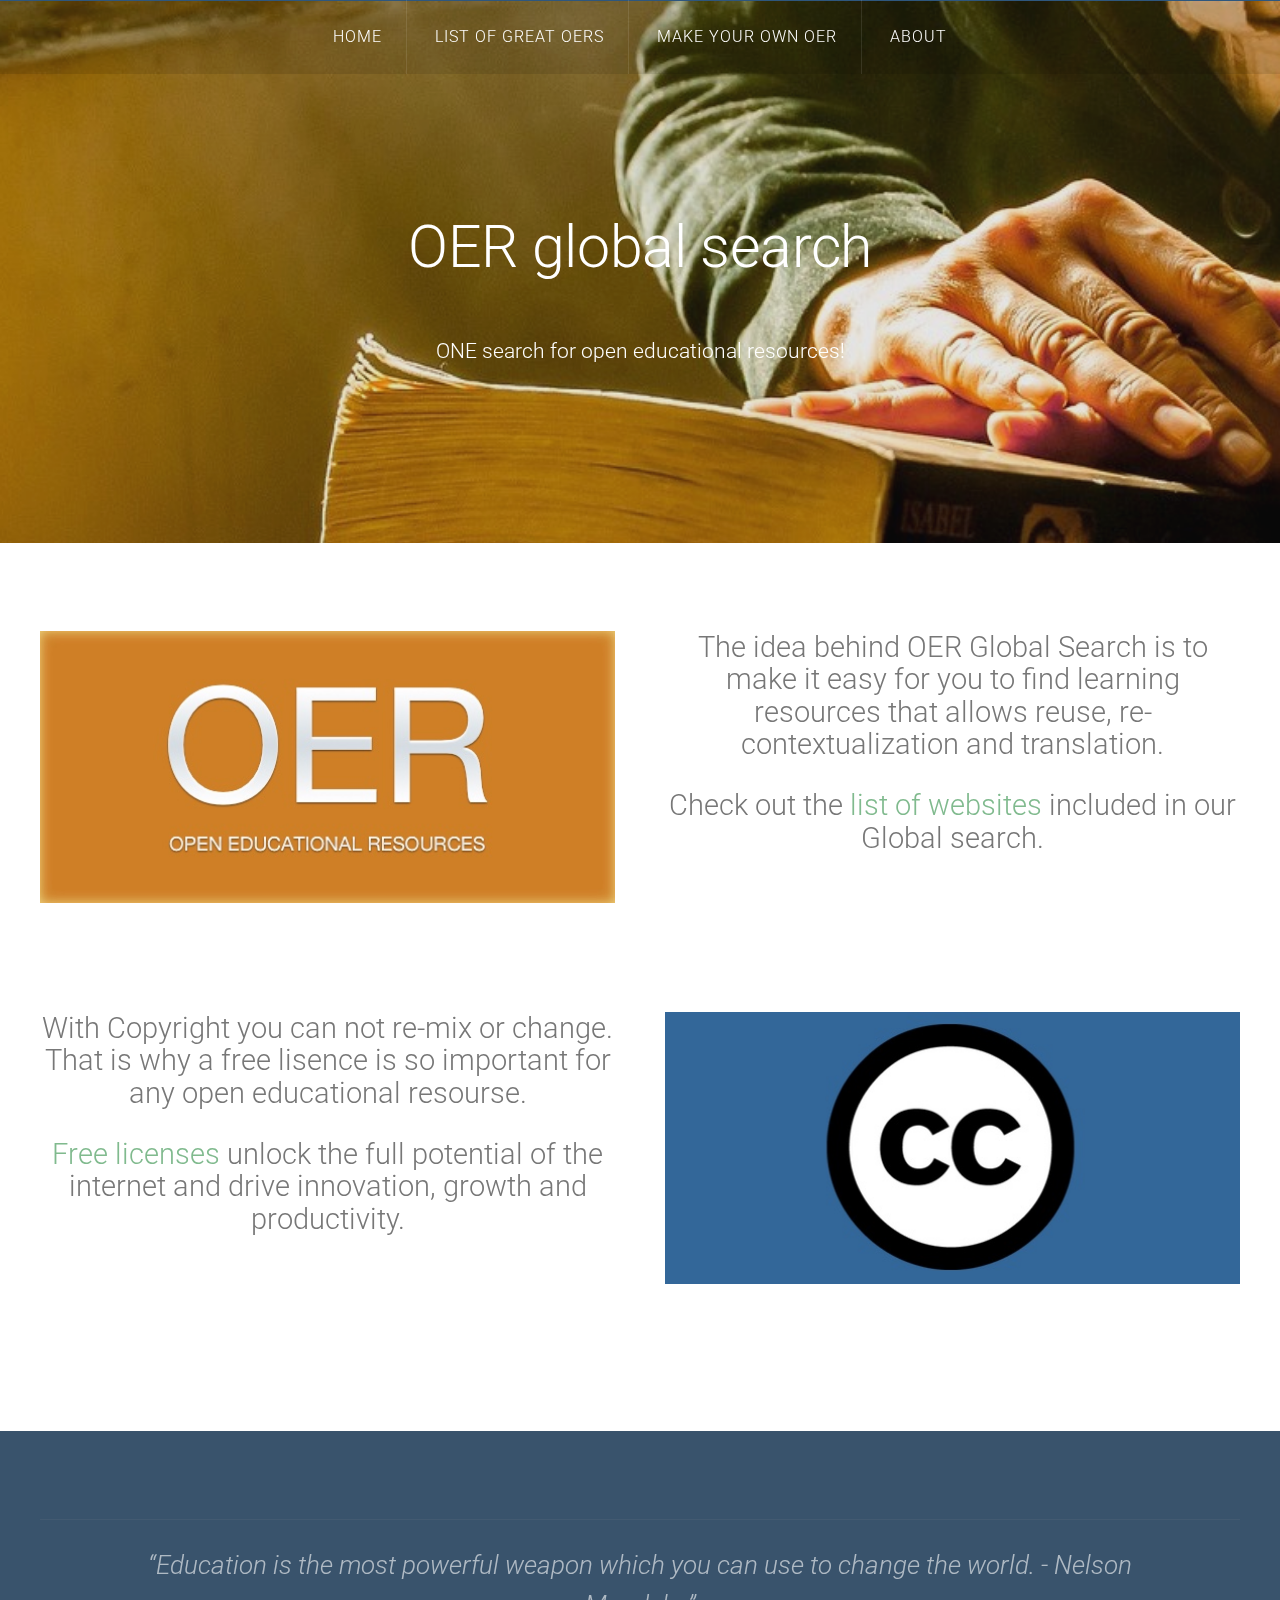
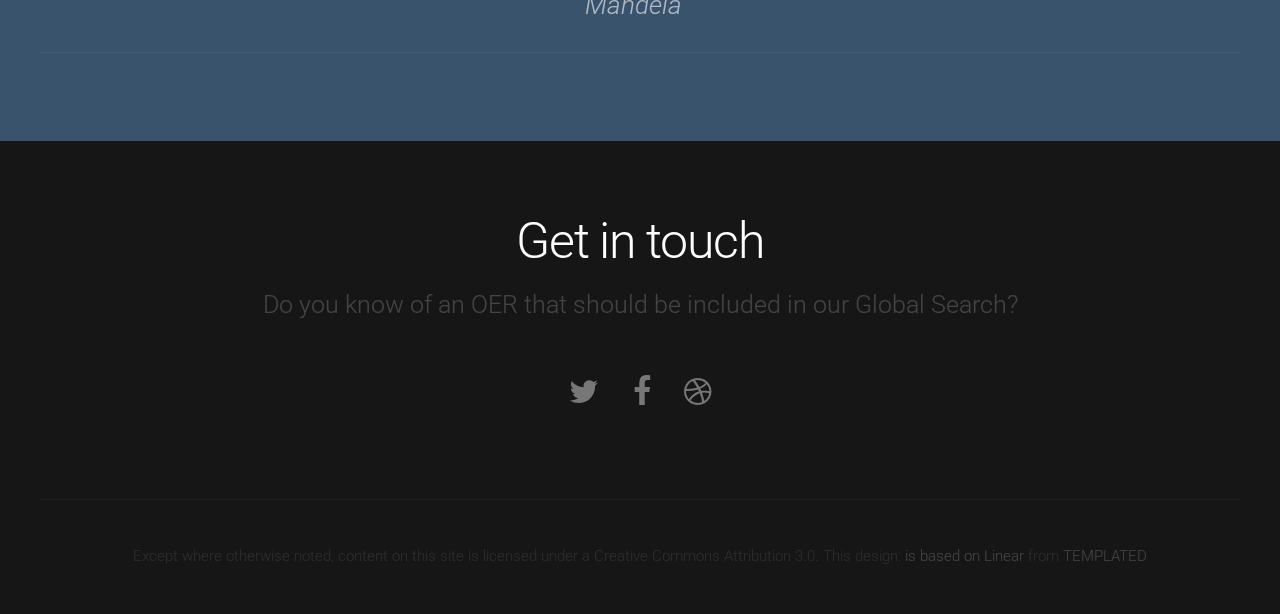
<file: index.html>
<!DOCTYPE HTML>
<!--
	Linear by TEMPLATED
    templated.co @templatedco
    Released for free under the Creative Commons Attribution 3.0 license (templated.co/license)
-->
<html>
	<head>
		<title>OER Global search</title>
		<meta http-equiv="content-type" content="text/html; charset=utf-8" />
		<meta name="description" content="" />
		<meta name="keywords" content="" />
		<link href='http://fonts.googleapis.com/css?family=Roboto:400,100,300,700,500,900' rel='stylesheet' type='text/css'>
		<script src="http://ajax.googleapis.com/ajax/libs/jquery/1.11.0/jquery.min.js"></script>
		<script src="js/skel.min.js"></script>
		<script src="js/skel-panels.min.js"></script>
		<script src="js/init.js"></script>
		<script>
      (function() {
      var cx = '007235960935707559381:48lkaqhvmpw';
      var gcse = document.createElement('script');
      gcse.type = 'text/javascript';
      gcse.async = true;
      gcse.src = 'https://cse.google.com/cse.js?cx=' + cx;
      var s = document.getElementsByTagName('script')[0];
      s.parentNode.insertBefore(gcse, s);
      })();
   </script>
	 <script>
  		(function(i,s,o,g,r,a,m){i['GoogleAnalyticsObject']=r;i[r]=i[r]||function(){
  		(i[r].q=i[r].q||[]).push(arguments)},i[r].l=1*new Date();a=s.createElement(o),
  		m=s.getElementsByTagName(o)[0];a.async=1;a.src=g;m.parentNode.insertBefore(a,m)
  		})(window,document,'script','https://www.google-analytics.com/analytics.js','ga');

  		ga('create', 'UA-81257792-2', 'auto');
  		ga('send', 'pageview');

		</script>
		<noscript>
			<link rel="stylesheet" href="css/skel-noscript.css" />
			<link rel="stylesheet" href="css/style.css" />
			<link rel="stylesheet" href="css/style-desktop.css" />
		</noscript>
	</head>
	<body class="homepage">

	<!-- Header -->
		<div id="header">
			<div id="nav-wrapper">
				<!-- Nav -->
				<nav id="nav">
					<ul>
						<li class="active"><a href="index.html">Home</a></li>
						<li><a href="list-of-oer.html">List of great OERs</a></li>
						<li><a href="list-of-oer-tools.html">Make your own OER</a></li>
						<li><a href="oersearch-about.html">About</a></li>
					</ul>
				</nav>
			</div>
			<div class="container">

				<!-- Logo -->
				<div id="logo">
						<h2><a>OER global search</a></h2>
						<br><br>
						<gcse:search></gcse:search>
						<span class="tag"> <br> ONE search for open educational resources!</a></span>

				</div>

			</div>
		</div>

	<!-- Main -->
		<div id="main">
			<div id="content" class="container">

				<div class="row">
					<section class="6u">
						<a href="list-of-oer-tools.html" class="image full"><img src="images/oer.jpg" alt=""></a>
					</section>
					<section class="6u">
						<p>The idea behind OER Global Search is to make it easy for you to find learning resources that allows reuse, re-contextualization and translation. </p>
						<p>Check out the <a href="list-of-oer.html">list of websites</a> included in our Global search. </p>
						</section>
				</div>

				<div class="row">
					<section class="6u">
							<p>With Copyright you can not re-mix or change. That is why a free lisence is so important for any open educational resourse.</p>
							<p><a href="https://www.creativecommons.org/">Free licenses</a> unlock the full potential of the internet and drive innovation, growth and productivity.</p>
							</section>
					<section class="6u">
							<a href="https://www.creativecommons.org/" class="image full"><img src="images/creativecommons.jpg" alt=""></a>

					</section>
				</div>

			</div>
		</div>

	<!-- Tweet -->
		<div id="tweet">
			<div class="container">
				<section>
					<blockquote>&ldquo;Education is the most powerful weapon which you can use to change the world. - Nelson Mandela &rdquo;</blockquote>
				</section>
			</div>
		</div>

	<!-- Footer -->
		<div id="footer">
			<div class="container">
				<section>
					<header>
						<h2>Get in touch</h2>
						<span class="byline">Do you know of an OER that should be included in our Global Search?</span>
					</header>
					<ul class="contact">
						<li><a href="https://twitter.com/friprog" class="fa fa-twitter"><span>Twitter</span></a></li>
						<li class="active"><a href="https://www.facebook.com/searchoer/" class="fa fa-facebook"><span>Facebook</span></a></li>
						<li><a href="https://www.pinterest.com/searchoer/" class="fa fa-dribbble"><span>Pinterest</span></a></li>
					</ul>
				</section>
			</div>
		</div>

	<!-- Copyright -->
		<div id="copyright">
			<div class="container">
				Except where otherwise noted, content on this site is licensed under a Creative Commons Attribution 3.0. This design: <a href="https://templated.co/linear">is based on Linear</a> from <a href="https://templated.co/">TEMPLATED</a>
			</div>
		</div>

	</body>
</html>
</file>
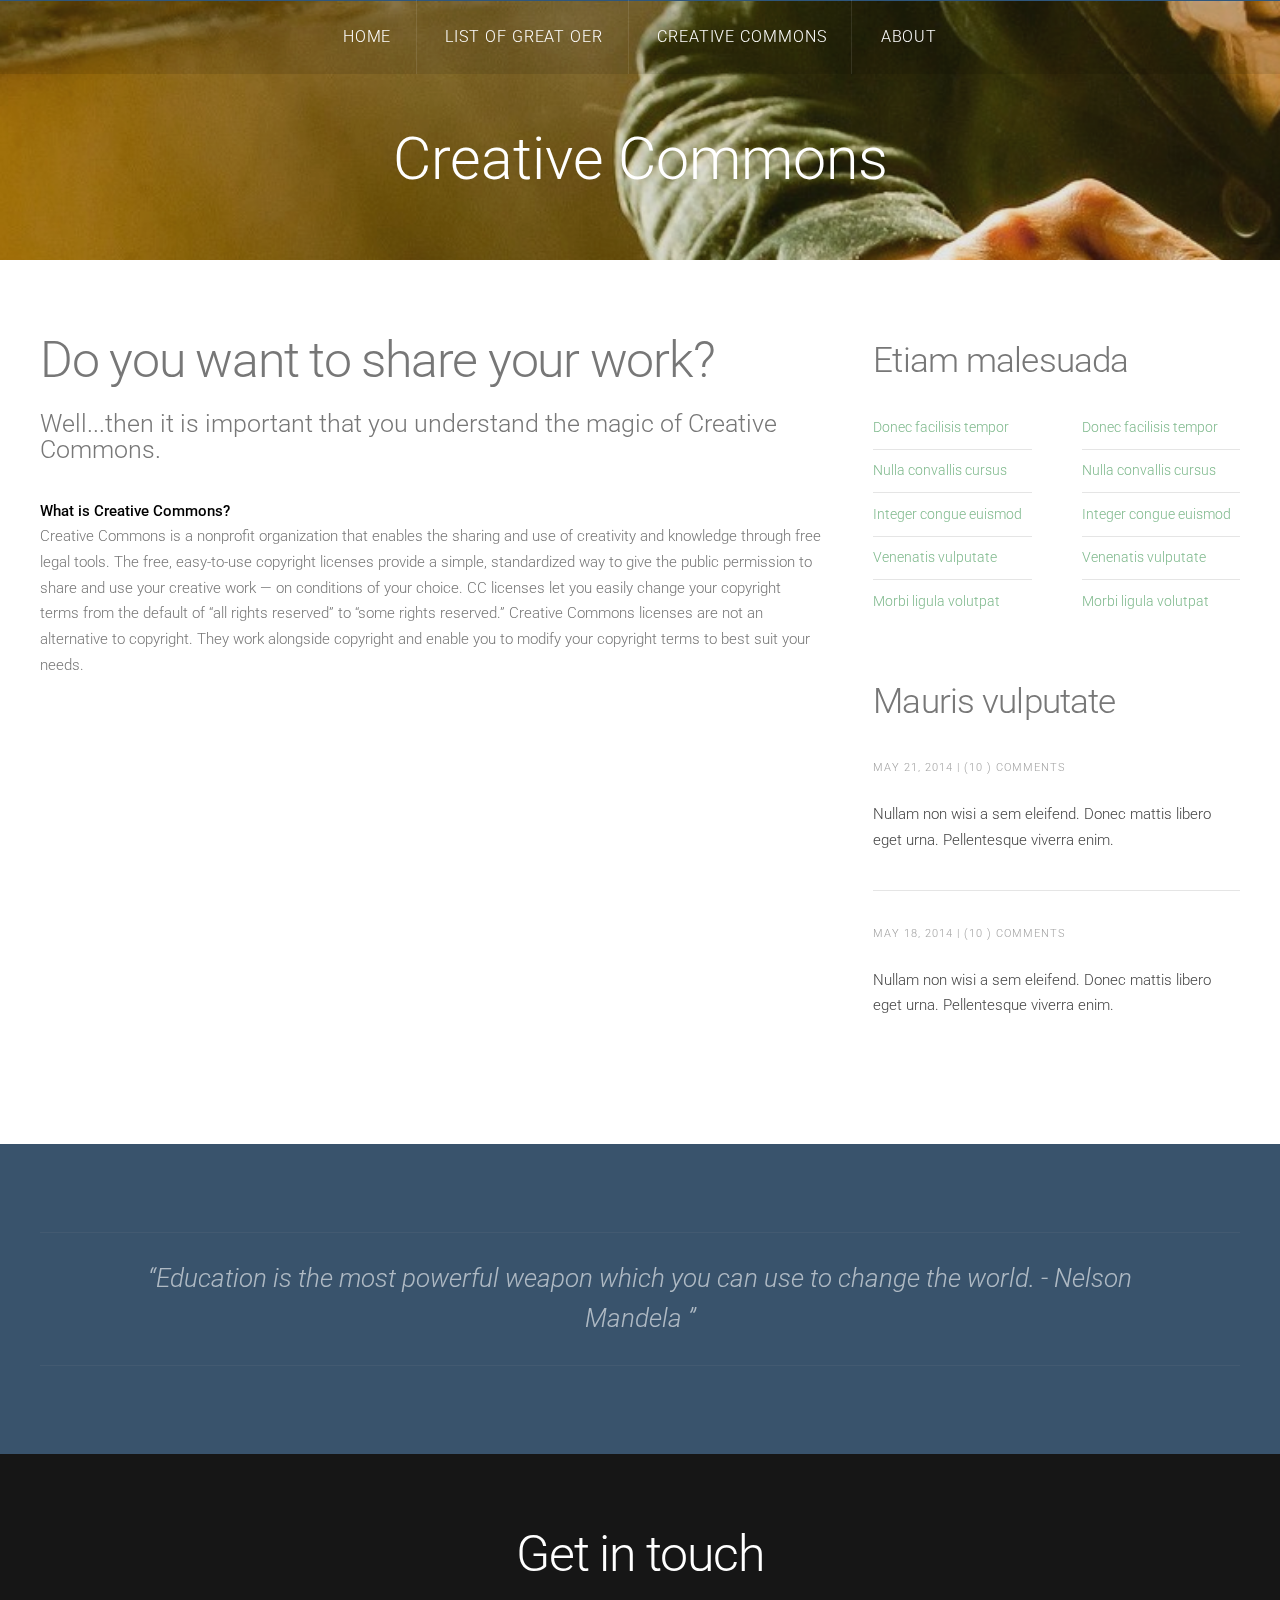
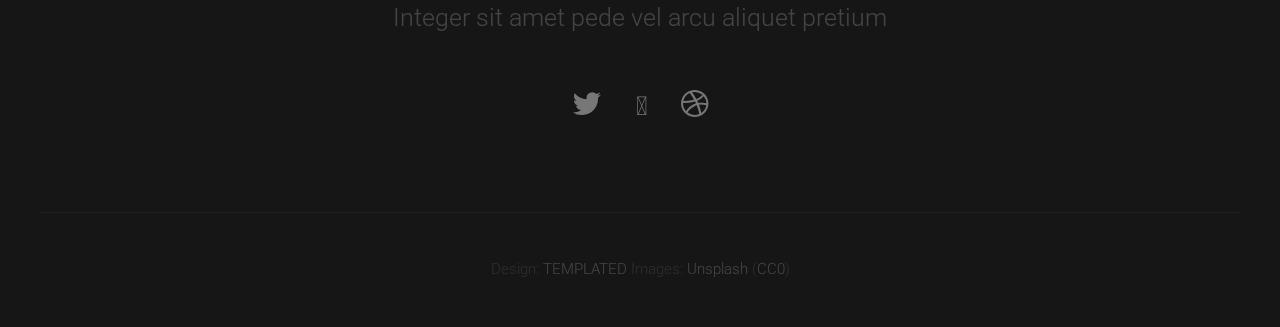
<file: creativecommons.html>
<!DOCTYPE HTML>
<!--
	Linear by TEMPLATED
    templated.co @templatedco
    Released for free under the Creative Commons Attribution 3.0 license (templated.co/license)
-->
<html>
	<head>
		<title>Linear by TEMPLATED</title>
		<meta http-equiv="content-type" content="text/html; charset=utf-8" />
		<meta name="description" content="" />
		<meta name="keywords" content="" />
		<link href='http://fonts.googleapis.com/css?family=Roboto:400,100,300,700,500,900' rel='stylesheet' type='text/css'>
		<script src="http://ajax.googleapis.com/ajax/libs/jquery/1.11.0/jquery.min.js"></script>
		<script src="js/skel.min.js"></script>
		<script src="js/skel-panels.min.js"></script>
		<script src="js/init.js"></script>
		<noscript>
			<link rel="stylesheet" href="css/skel-noscript.css" />
			<link rel="stylesheet" href="css/style.css" />
			<link rel="stylesheet" href="css/style-desktop.css" />
		</noscript>
	</head>
	<body>

	<!-- Header -->
		<div id="header">
			<div id="nav-wrapper">
				<!-- Nav -->
				<nav id="nav">
					<ul>
						<li class="active"><a href="index.html">Home</a></li>
						<li><a href="left-sidebar.html">List of great OER</a></li>
						<li><a href="right-sidebar.html">Creative Commons</a></li>
						<li><a href="no-sidebar.html">About</a></li>
					</ul>
				</nav>
			</div>
			<div class="container">

				<!-- Logo -->
				<div id="logo">
					<h1><a href="#">Creative Commons</a></h1>

				</div>
			</div>
		</div>
	<!-- Header -->

	<!-- Main -->
		<div id="main">
			<div class="container">
				<div class="row">

					<!-- Content -->
					<div id="content" class="8u skel-cell-important">
						<section>
							<header>
								<h2>Do you want to share your work?</h2>
								<span class="byline">Well...then it is important that you understand the magic of Creative Commons.</span>
							</header>
							<p><b>What is Creative Commons?</b><br>
								Creative Commons is a nonprofit organization that enables the sharing and use of creativity and knowledge through free legal tools.
								The free, easy-to-use copyright licenses provide a simple, standardized way to give the public permission to share and use your creative work — on conditions of your choice. CC licenses let you easily change your copyright terms from the default of “all rights reserved” to “some rights reserved.”

								Creative Commons licenses are not an alternative to copyright. They work alongside copyright and enable you to modify your copyright terms to best suit your needs.
</p>
							<p></p>
							<p></p>
							<p></p>
						</section>
					</div>

					<!-- Sidebar -->
					<div id="sidebar" class="4u">
						<section>
							<header>
								<h2>Etiam malesuada</h2>
							</header>
							<div class="row">
								<section class="6u">
									<ul class="default">
										<li><a href="#">Donec facilisis tempor</a></li>
										<li><a href="#">Nulla convallis cursus</a></li>
										<li><a href="#">Integer congue euismod</a></li>
										<li><a href="#">Venenatis vulputate</a></li>
										<li><a href="#">Morbi ligula volutpat</a></li>
									</ul>
								</section>
								<section class="6u">
									<ul class="default">
										<li><a href="#">Donec facilisis tempor</a></li>
										<li><a href="#">Nulla convallis cursus</a></li>
										<li><a href="#">Integer congue euismod</a></li>
										<li><a href="#">Venenatis vulputate</a></li>
										<li><a href="#">Morbi ligula volutpat</a></li>
									</ul>
								</section>
							</div>
						</section>
						<section>
							<header>
								<h2>Mauris vulputate</h2>
							</header>
							<ul class="style">
								<li>
									<p class="posted">May 21, 2014  |  (10 )  Comments</p>
									<p><a href="#">Nullam non wisi a sem eleifend. Donec mattis libero eget urna. Pellentesque viverra enim.</a></p>
								</li>
								<li>
									<p class="posted">May 18, 2014  |  (10 )  Comments</p>
									<p><a href="#">Nullam non wisi a sem eleifend. Donec mattis libero eget urna. Pellentesque viverra enim.</a></p>
								</li>
							</ul>
						</section>
					</div>

				</div>
			</div>
		</div>
	<!-- /Main -->

	<!-- Tweet -->
		<div id="tweet">
			<div class="container">
				<section>
					<blockquote>&ldquo;Education is the most powerful weapon which you can use to change the world. - Nelson Mandela &rdquo;</blockquote>
				</section>
			</div>
		</div>
	<!-- /Tweet -->

	<!-- Footer -->
		<div id="footer">
			<div class="container">
				<section>
					<header>
						<h2>Get in touch</h2>
						<span class="byline">Integer sit amet pede vel arcu aliquet pretium</span>
					</header>
					<ul class="contact">
						<li><a href="https://twitter.com/friprog" class="fa fa-twitter"><span>Twitter</span></a></li>
						<li class="active"><a href="https://www.facebook.com/searchoer/" class="fa-facebook"><span>Facebook</span></a></li>
						<li><a href="#" class="fa fa-dribbble"><span>Pinterest</span></a></li>
						</ul>
				</section>
			</div>
		</div>
	<!-- /Footer -->

	<!-- Copyright -->
		<div id="copyright">
			<div class="container">
				Design: <a href="http://templated.co">TEMPLATED</a> Images: <a href="http://unsplash.com">Unsplash</a> (<a href="http://unsplash.com/cc0">CC0</a>)
			</div>
		</div>


	</body>
</html>
</file>
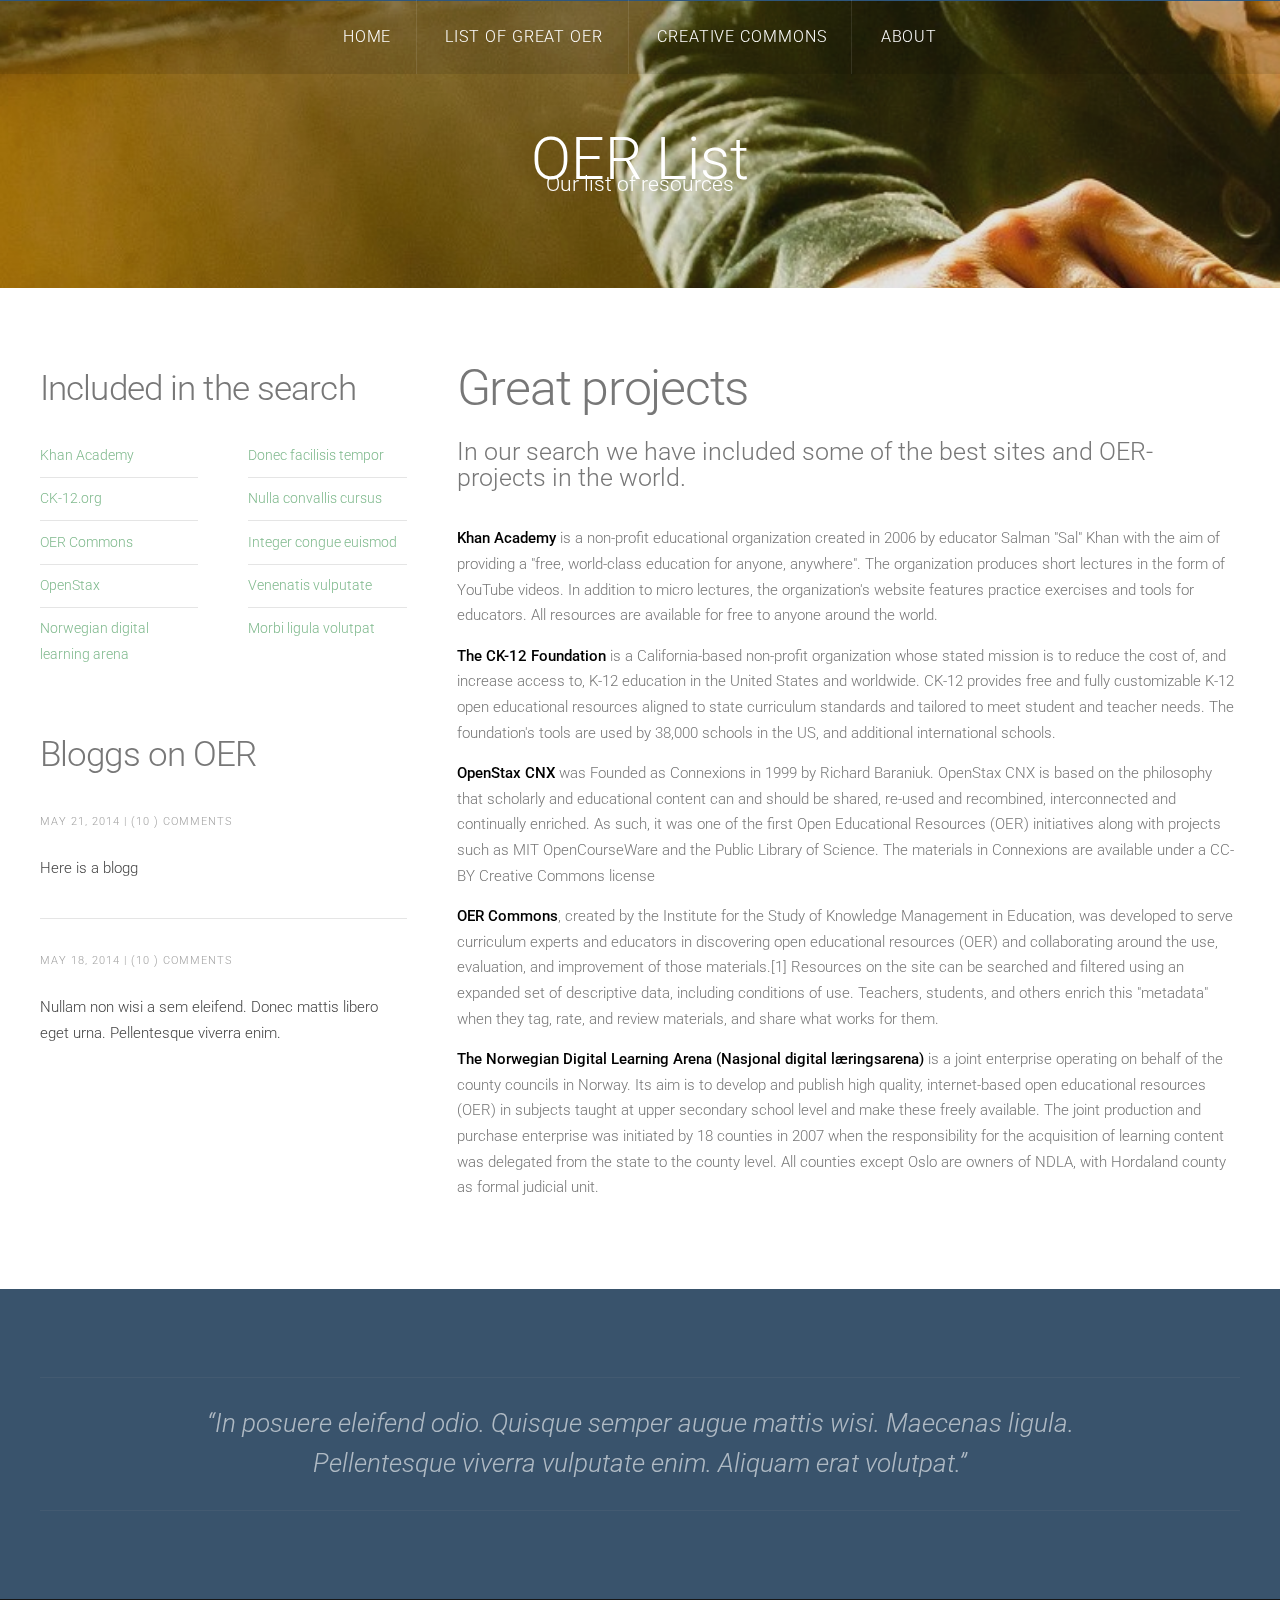
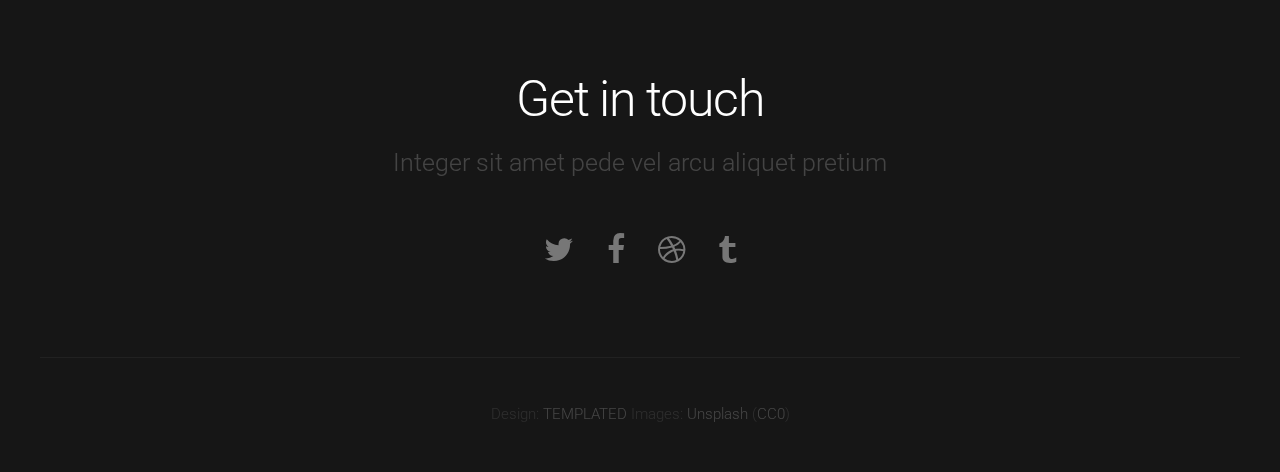
<file: left-sidebar.html>
<!DOCTYPE HTML>
<!--
	Linear by TEMPLATED
    templated.co @templatedco
    Released for free under the Creative Commons Attribution 3.0 license (templated.co/license)
-->
<html>
	<head>
		<title>Linear by TEMPLATED</title>
		<meta http-equiv="content-type" content="text/html; charset=utf-8" />
		<meta name="description" content="" />
		<meta name="keywords" content="" />
		<link href='http://fonts.googleapis.com/css?family=Roboto:400,100,300,700,500,900' rel='stylesheet' type='text/css'>
		<script src="http://ajax.googleapis.com/ajax/libs/jquery/1.11.0/jquery.min.js"></script>
		<script src="js/skel.min.js"></script>
		<script src="js/skel-panels.min.js"></script>
		<script src="js/init.js"></script>
		<noscript>
			<link rel="stylesheet" href="css/skel-noscript.css" />
			<link rel="stylesheet" href="css/style.css" />
			<link rel="stylesheet" href="css/style-desktop.css" />
		</noscript>
	</head>
	<body>

	<!-- Header -->
		<div id="header">
			<div id="nav-wrapper">
				<!-- Nav -->
				<nav id="nav">
					<ul>
						<li class="active"><a href="index.html">Home</a></li>
						<li><a href="left-sidebar.html">List of great OER</a></li>
						<li><a href="right-sidebar.html">Creative Commons</a></li>
						<li><a href="no-sidebar.html">About</a></li>
					</ul>
				</nav>
			</div>
			<div class="container">

				<!-- Logo -->
				<div id="logo">
					<h1><a href="#">OER List</a></h1>
					<span class="tag">Our list of resources</span>
				</div>
			</div>
		</div>
	<!-- Header -->

	<!-- Main -->
		<div id="main">
			<div class="container">
				<div class="row">

					<!-- Sidebar -->
					<div id="sidebar" class="4u">
						<section>
							<header>
								<h2>Included in the search</h2>
							</header>
							<div class="row">
								<section class="6u">
									<ul class="default">
										<li><a href="http://www.khanacademy.org">Khan Academy</a></li>
										<li><a href="http://www.ck12.org/">CK-12.org</a></li>
										<li><a href="http://www.oercommons.org">OER Commons</a></li>
										<li><a href="https://cnx.org/">OpenStax</a></li>
										<li><a href="https://ndla.no/">Norwegian digital learning arena</a></li>
									</ul>
								</section>
								<section class="6u">
									<ul class="default">
										<li><a href="#">Donec facilisis tempor</a></li>
										<li><a href="#">Nulla convallis cursus</a></li>
										<li><a href="#">Integer congue euismod</a></li>
										<li><a href="#">Venenatis vulputate</a></li>
										<li><a href="#">Morbi ligula volutpat</a></li>
									</ul>
								</section>
							</div>
						</section>
						<section>
							<header>
								<h2>Bloggs on OER</h2>
							</header>
							<ul class="style">
								<li>
									<p class="posted">May 21, 2014  |  (10 )  Comments</p>
									<p><a href="#">Here is a blogg</a></p>
								</li>
								<li>
									<p class="posted">May 18, 2014  |  (10 )  Comments</p>
									<p><a href="#">Nullam non wisi a sem eleifend. Donec mattis libero eget urna. Pellentesque viverra enim.</a></p>
								</li>
							</ul>
						</section>
					</div>

					<!-- Content -->
					<div id="content" class="8u skel-cell-important">
						<section>
							<header>
								<h2>Great projects</h2>
								<span class="byline">In our search we have included some of the best sites and OER-projects in the world.</span>
							</header>
							<p><b>Khan Academy</b> is a non-profit educational organization created in 2006 by educator Salman "Sal" Khan with the aim of providing a "free, world-class education for anyone, anywhere". The organization produces short lectures in the form of YouTube videos. In addition to micro lectures, the organization's website features practice exercises and tools for educators. All resources are available for free to anyone around the world.</p>
							<p><b>The CK-12 Foundation</b> is a California-based non-profit organization whose stated mission is to reduce the cost of, and increase access to, K-12 education in the United States and worldwide. CK-12 provides free and fully customizable K-12 open educational resources aligned to state curriculum standards and tailored to meet student and teacher needs. The foundation's tools are used by 38,000 schools in the US, and additional international schools.</p>
							<p><b>OpenStax CNX</b> was Founded as Connexions in 1999 by Richard Baraniuk. OpenStax CNX is based on the philosophy that scholarly and educational content can and should be shared, re-used and recombined, interconnected and continually enriched. As such, it was one of the first Open Educational Resources (OER) initiatives along with projects such as MIT OpenCourseWare and the Public Library of Science. The materials in Connexions are available under a CC-BY Creative Commons license</p>

							<p><b>OER Commons</b>, created by the Institute for the Study of Knowledge Management in Education, was developed to serve curriculum experts and educators in discovering open educational resources (OER) and collaborating around the use, evaluation, and improvement of those materials.[1] Resources on the site can be searched and filtered using an expanded set of descriptive data, including conditions of use. Teachers, students, and others enrich this "metadata" when they tag, rate, and review materials, and share what works for them.</p>
							<p><b>The Norwegian Digital Learning Arena (Nasjonal digital læringsarena)</b> is a joint enterprise operating on behalf of the county councils in Norway. Its aim is to develop and publish high quality, internet-based open educational resources (OER) in subjects taught at upper secondary school level and make these freely available. The joint production and purchase enterprise was initiated by 18 counties in 2007 when the responsibility for the acquisition of learning content was delegated from the state to the county level. All counties except Oslo are owners of NDLA, with Hordaland county as formal judicial unit.</p>
						</section>
					</div>

				</div>
			</div>
		</div>
	<!-- /Main -->

	<!-- Tweet -->
		<div id="tweet">
			<div class="container">
				<section>
					<blockquote>&ldquo;In posuere eleifend odio. Quisque semper augue mattis wisi. Maecenas ligula. Pellentesque viverra vulputate enim. Aliquam erat volutpat.&rdquo;</blockquote>
				</section>
			</div>
		</div>
	<!-- /Tweet -->

	<!-- Footer -->
		<div id="footer">
			<div class="container">
				<section>
					<header>
						<h2>Get in touch</h2>
						<span class="byline">Integer sit amet pede vel arcu aliquet pretium</span>
					</header>
					<ul class="contact">
						<li><a href="#" class="fa fa-twitter"><span>Twitter</span></a></li>
						<li class="active"><a href="#" class="fa fa-facebook"><span>Facebook</span></a></li>
						<li><a href="#" class="fa fa-dribbble"><span>Pinterest</span></a></li>
						<li><a href="#" class="fa fa-tumblr"><span>Google+</span></a></li>
					</ul>
				</section>
			</div>
		</div>
	<!-- /Footer -->

	<!-- Copyright -->
		<div id="copyright">
			<div class="container">
				Design: <a href="http://templated.co">TEMPLATED</a> Images: <a href="http://unsplash.com">Unsplash</a> (<a href="http://unsplash.com/cc0">CC0</a>)
			</div>
		</div>


	</body>
</html>
</file>
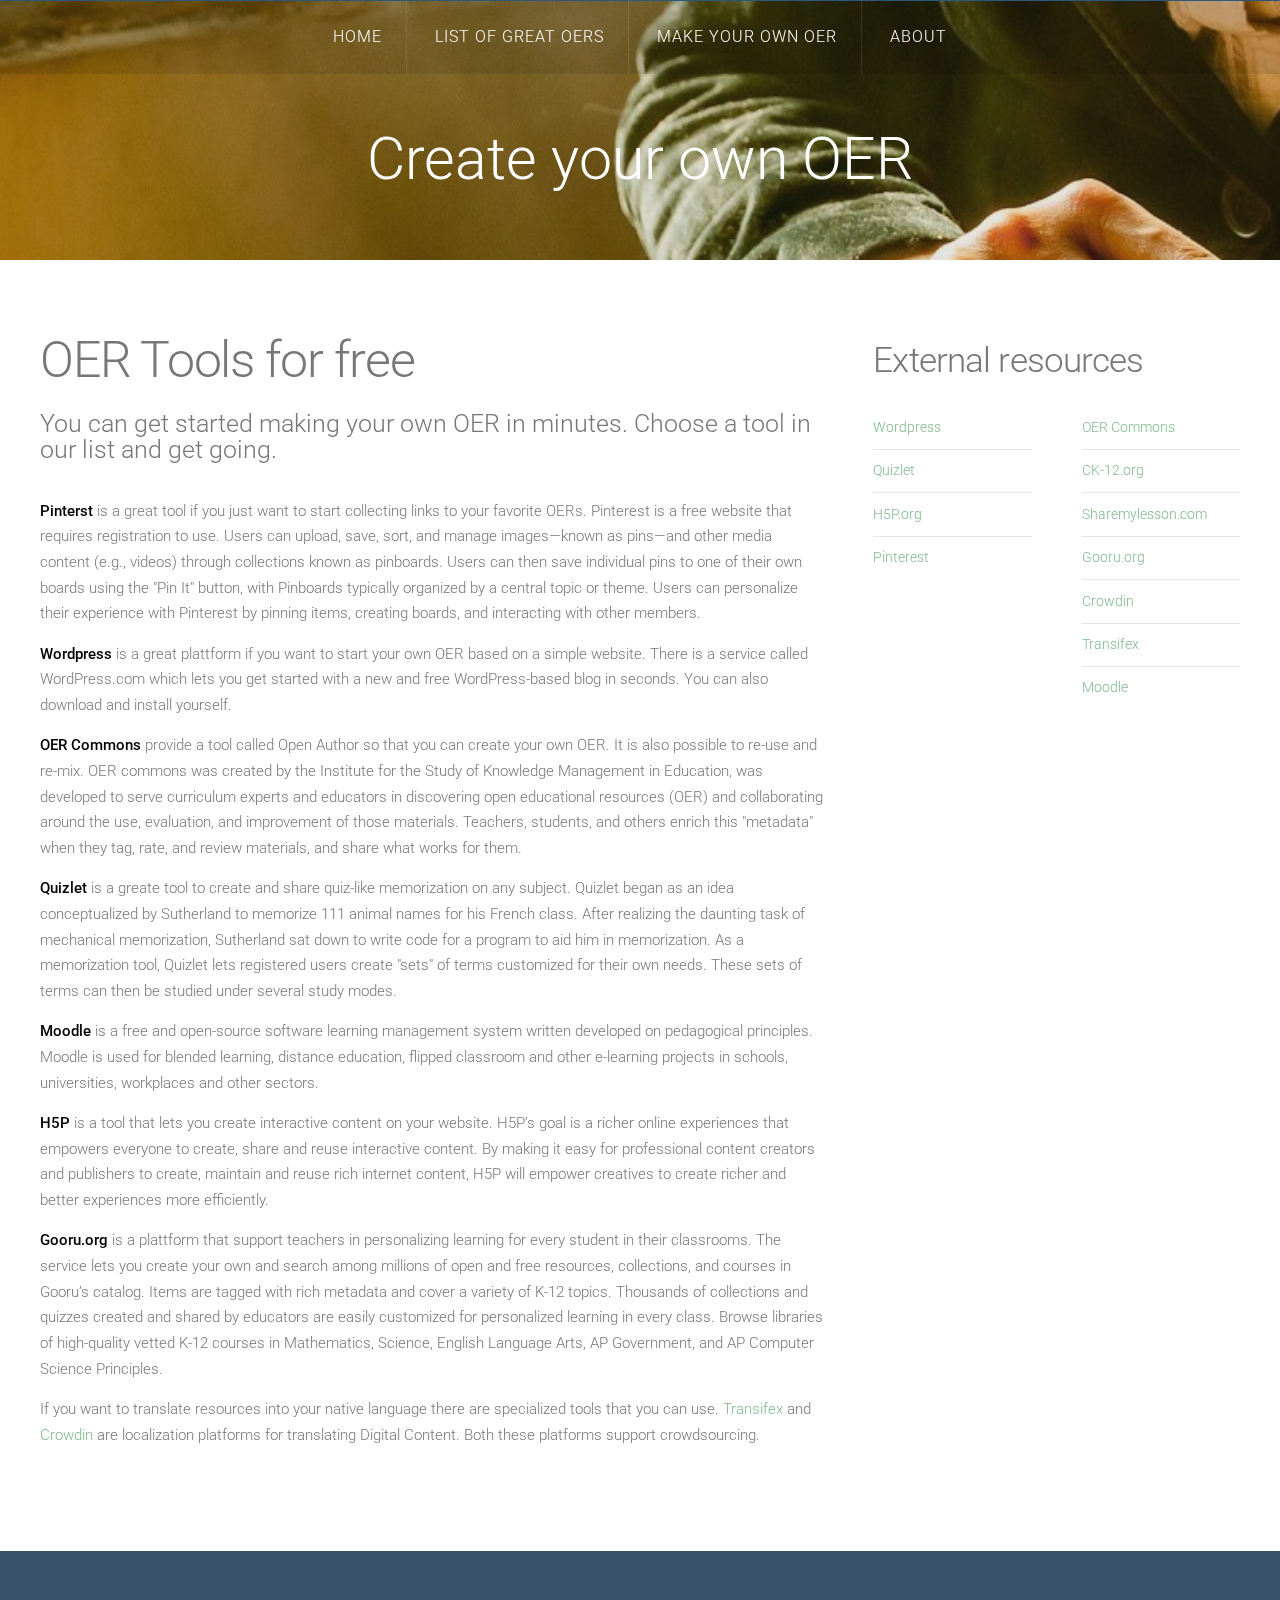
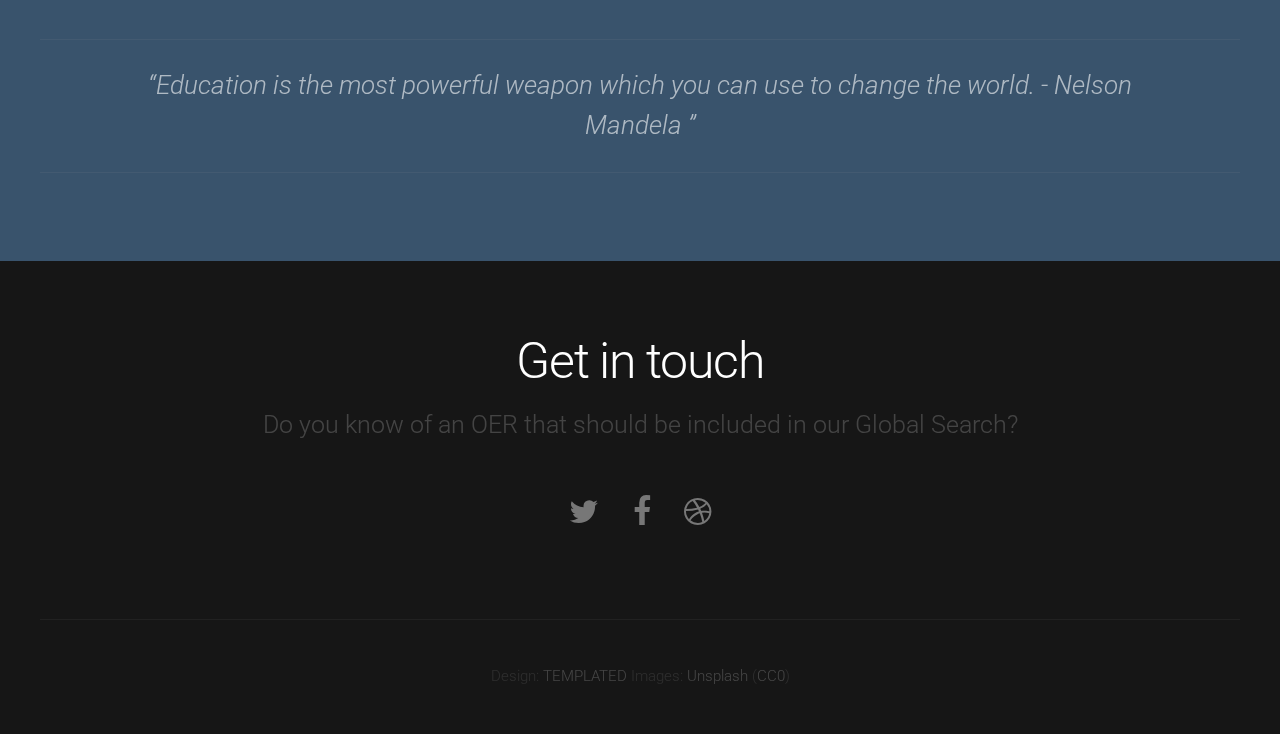
<file: list-of-oer-tools.html>
<!DOCTYPE HTML>
<!--
	Linear by TEMPLATED
    templated.co @templatedco
    Released for free under the Creative Commons Attribution 3.0 license (templated.co/license)
-->
<html>
	<head>
		<title>Search OER</title>
		<meta http-equiv="content-type" content="text/html; charset=utf-8" />
		<meta name="description" content="" />
		<meta name="keywords" content="" />
		<link href='http://fonts.googleapis.com/css?family=Roboto:400,100,300,700,500,900' rel='stylesheet' type='text/css'>
		<script src="http://ajax.googleapis.com/ajax/libs/jquery/1.11.0/jquery.min.js"></script>
		<script src="js/skel.min.js"></script>
		<script src="js/skel-panels.min.js"></script>
		<script src="js/init.js"></script>
		<noscript>
			<link rel="stylesheet" href="css/skel-noscript.css" />
			<link rel="stylesheet" href="css/style.css" />
			<link rel="stylesheet" href="css/style-desktop.css" />
		</noscript>
	</head>
	<body>

	<!-- Header -->
		<div id="header">
			<div id="nav-wrapper">
				<!-- Nav -->
				<nav id="nav">
					<ul>
						<li class="active"><a href="index.html">Home</a></li>
						<li><a href="list-of-oer.html">List of great OERs</a></li>
						<li><a href="list-of-oer-tools.html">Make your own OER</a></li>
						<li><a href="oersearch-about.html">About</a></li>
					</ul>
				</nav>
			</div>
			<div class="container">

				<!-- Logo -->
				<div id="logo">
					<h1><a href="#">Create your own OER</a></h1>

				</div>
			</div>
		</div>
	<!-- Header -->

	<!-- Main -->
		<div id="main">
			<div class="container">
				<div class="row">

					<!-- Content -->
					<div id="content" class="8u skel-cell-important">
						<section>
							<header>
								<h2>OER Tools for free</h2>
								<span class="byline">You can get started making your own OER in minutes. Choose a tool in our list and get going.</span>
							</header>
							<p><b>Pinterst</b> is a great tool if you just want to start collecting links to your favorite OERs. Pinterest is a free website that requires registration to use. Users can upload, save, sort, and manage images—known as pins—and other media content (e.g., videos) through collections known as pinboards. Users can then save individual pins to one of their own boards using the "Pin It" button, with Pinboards typically organized by a central topic or theme. Users can personalize their experience with Pinterest by pinning items, creating boards, and interacting with other members.</p>
							<p><b>Wordpress</b> is a great plattform if you want to start your own OER based on a simple website. There is a service called WordPress.com which lets you get started with a new and free WordPress-based blog in seconds. You can also download and install yourself.</p>
							<p><b>OER Commons</b> provide a tool called Open Author so that you can create your own OER. It is also possible to re-use and re-mix. OER commons was created by the Institute for the Study of Knowledge Management in Education, was developed to serve curriculum experts and educators in discovering open educational resources (OER) and collaborating around the use, evaluation, and improvement of those materials. Teachers, students, and others enrich this "metadata" when they tag, rate, and review materials, and share what works for them.</p>
							<p><b>Quizlet</b> is a greate tool to create and share quiz-like memorization on any subject. Quizlet began as an idea conceptualized by Sutherland to memorize 111 animal names for his French class. After realizing the daunting task of mechanical memorization, Sutherland sat down to write code for a program to aid him in memorization. As a memorization tool, Quizlet lets registered users create "sets" of terms customized for their own needs. These sets of terms can then be studied under several study modes.</p>
							<p><b>Moodle</b> is a free and open-source software learning management system written developed on pedagogical principles.  Moodle is used for blended learning, distance education, flipped classroom and other e-learning projects in schools, universities, workplaces and other sectors.</p>
							<p><b>H5P</b> is a tool that lets you create interactive content on your website. H5P’s goal is a richer online experiences that empowers everyone to create, share and reuse interactive content. By making it easy for professional content creators and publishers to create, maintain and reuse rich internet content, H5P will empower creatives to create richer and better experiences more efficiently.</p>
							<p><b>Gooru.org</b> is a plattform that support teachers in personalizing learning for every student in their classrooms. The service lets you create your own and search among millions of open and free resources, collections, and courses in Gooru’s catalog. Items are tagged with rich metadata and cover a variety of K-12 topics. Thousands of collections and quizzes created and shared by educators are easily customized for personalized learning in every class. Browse libraries of high-quality vetted K-12 courses in Mathematics, Science, English Language Arts, AP Government, and AP Computer Science Principles.</p>
							<p>If you want to translate resources into your native language there are specialized tools that you can use. <a href="https://www.transifex.com/">Transifex</a> and <a href="https://crowdin.com/">Crowdin</a> are localization platforms for translating Digital Content. Both these platforms support crowdsourcing.<p>
							</section>
					</div>

					<!-- Sidebar -->
					<div id="sidebar" class="4u">
						<section>
							<header>
								<h2>External resources</h2>
							</header>
							<div class="row">
								<section class="6u">
									<ul class="default">
										<li><a href="https://wordpress.org/">Wordpress</a></li>
										<li><a href="https://quizlet.com/">Quizlet</a></li>
										<li><a href="https://h5p.org">H5P.org</a></li>
										<li><a href="https://pinterest.com">Pinterest</a></li>

									</ul>
								</section>
								<section class="6u">
									<ul class="default">
										<li><a href="http://www.oercommons.org">OER Commons</a></li>
										<li><a href="http://www.ck12.org/">CK-12.org</a></li>
										<li><a href="https://sharemylesson.com/">Sharemylesson.com</a></li>
										<li><a href="http://www.gooru.org/">Gooru.org</a></li>
										<li><a href="https://crowdin.com/">Crowdin</a></li>
										<li><a href="https://www.transifex.com/">Transifex</a></li>
										<li><a href="https://moodle.com/">Moodle</a></li>
									</ul>
							</div>
						</section>
					</div>

				</div>
			</div>
		</div>
	<!-- /Main -->

	<!-- Tweet -->
		<div id="tweet">
			<div class="container">
				<section>
					<blockquote>&ldquo;Education is the most powerful weapon which you can use to change the world. - Nelson Mandela &rdquo;</blockquote>
				</section>
			</div>
		</div>
	<!-- /Tweet -->

	<!-- Footer -->
		<div id="footer">
			<div class="container">
				<section>
					<header>
						<h2>Get in touch</h2>
						<span class="byline">Do you know of an OER that should be included in our Global Search?</span>
					</header>
					<ul class="contact">
						<li><a href="https://twitter.com/friprog" class="fa fa-twitter"><span>Twitter</span></a></li>
						<li class="active"><a href="https://www.facebook.com/searchoer/" class="fa fa-facebook"><span>Facebook</span></a></li>
						<li><a href="https://www.pinterest.com/searchoer/" class="fa fa-dribbble"><span>Pinterest</span></a></li>
					</ul>
				</section>
			</div>
		</div>
	<!-- /Footer -->

	<!-- Copyright -->
		<div id="copyright">
			<div class="container">
				Design: <a href="http://templated.co">TEMPLATED</a> Images: <a href="http://unsplash.com">Unsplash</a> (<a href="http://unsplash.com/cc0">CC0</a>)
			</div>
		</div>


	</body>
</html>
</file>
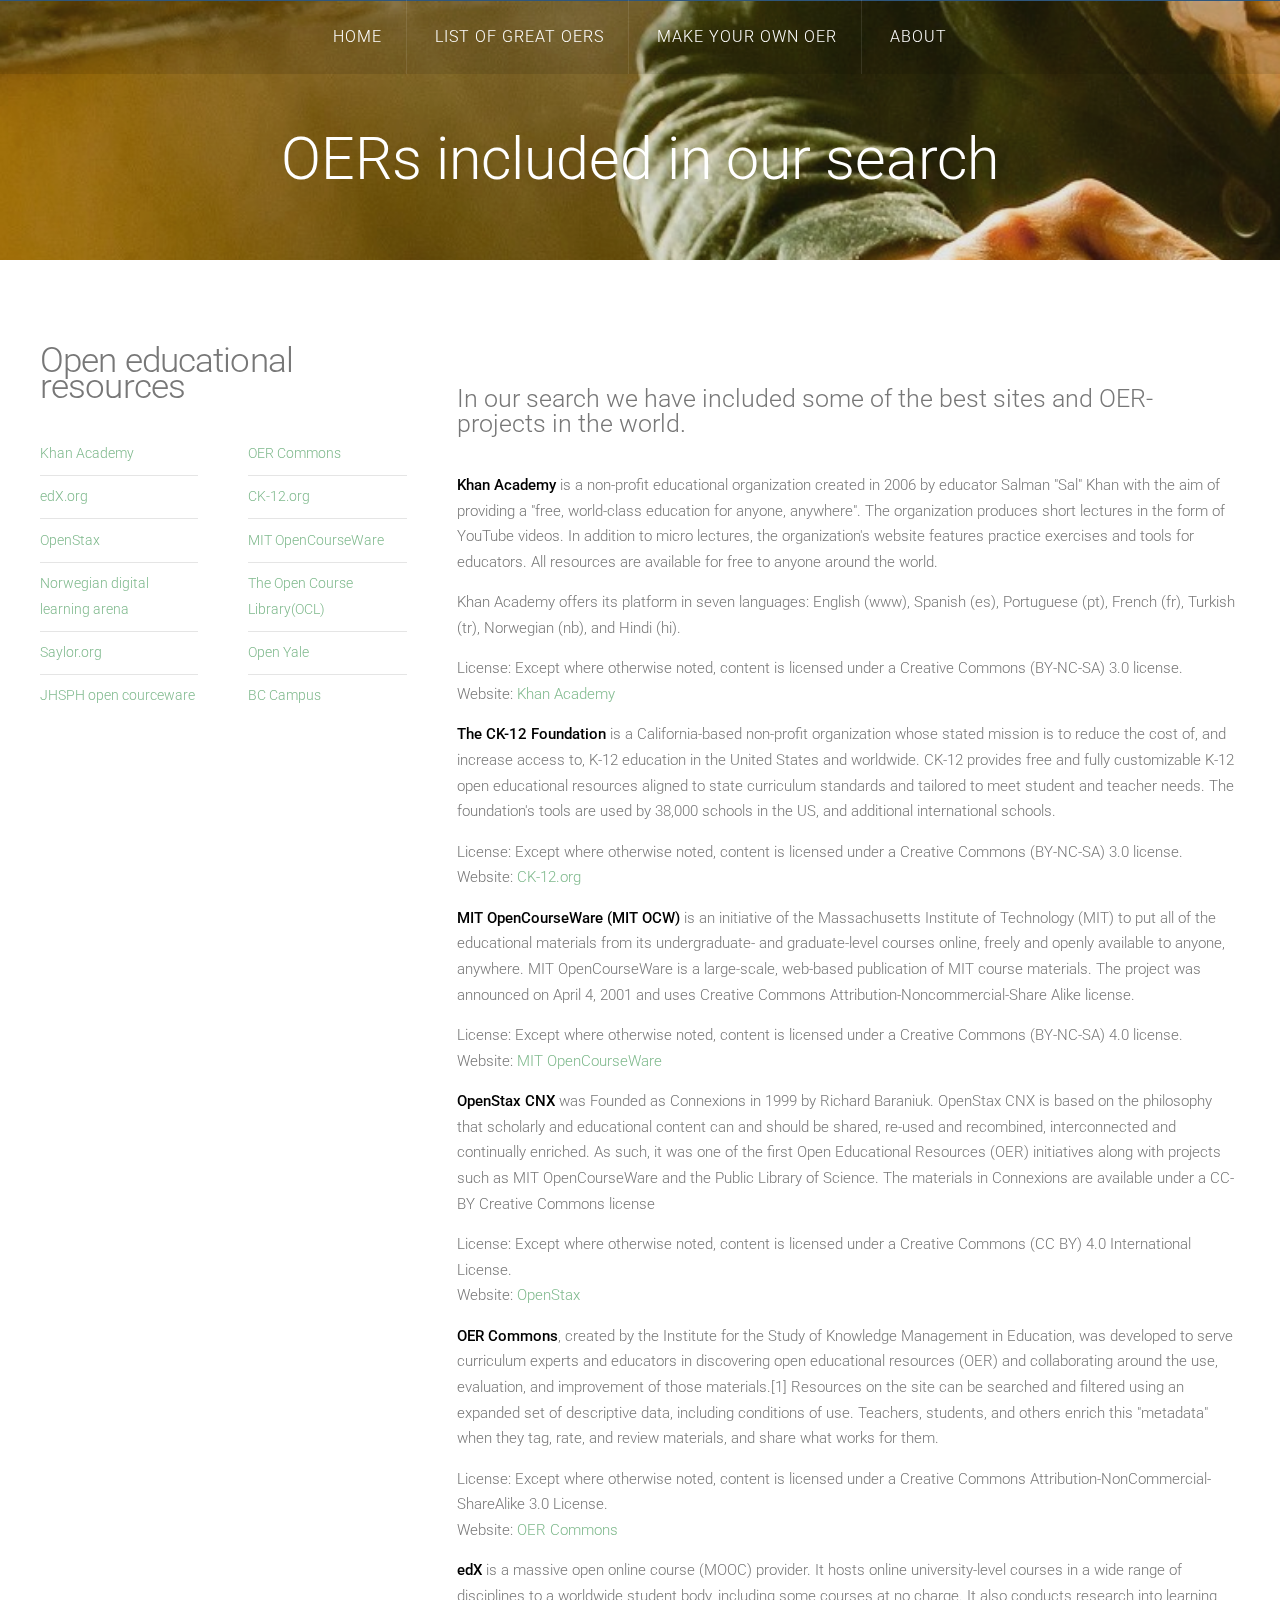
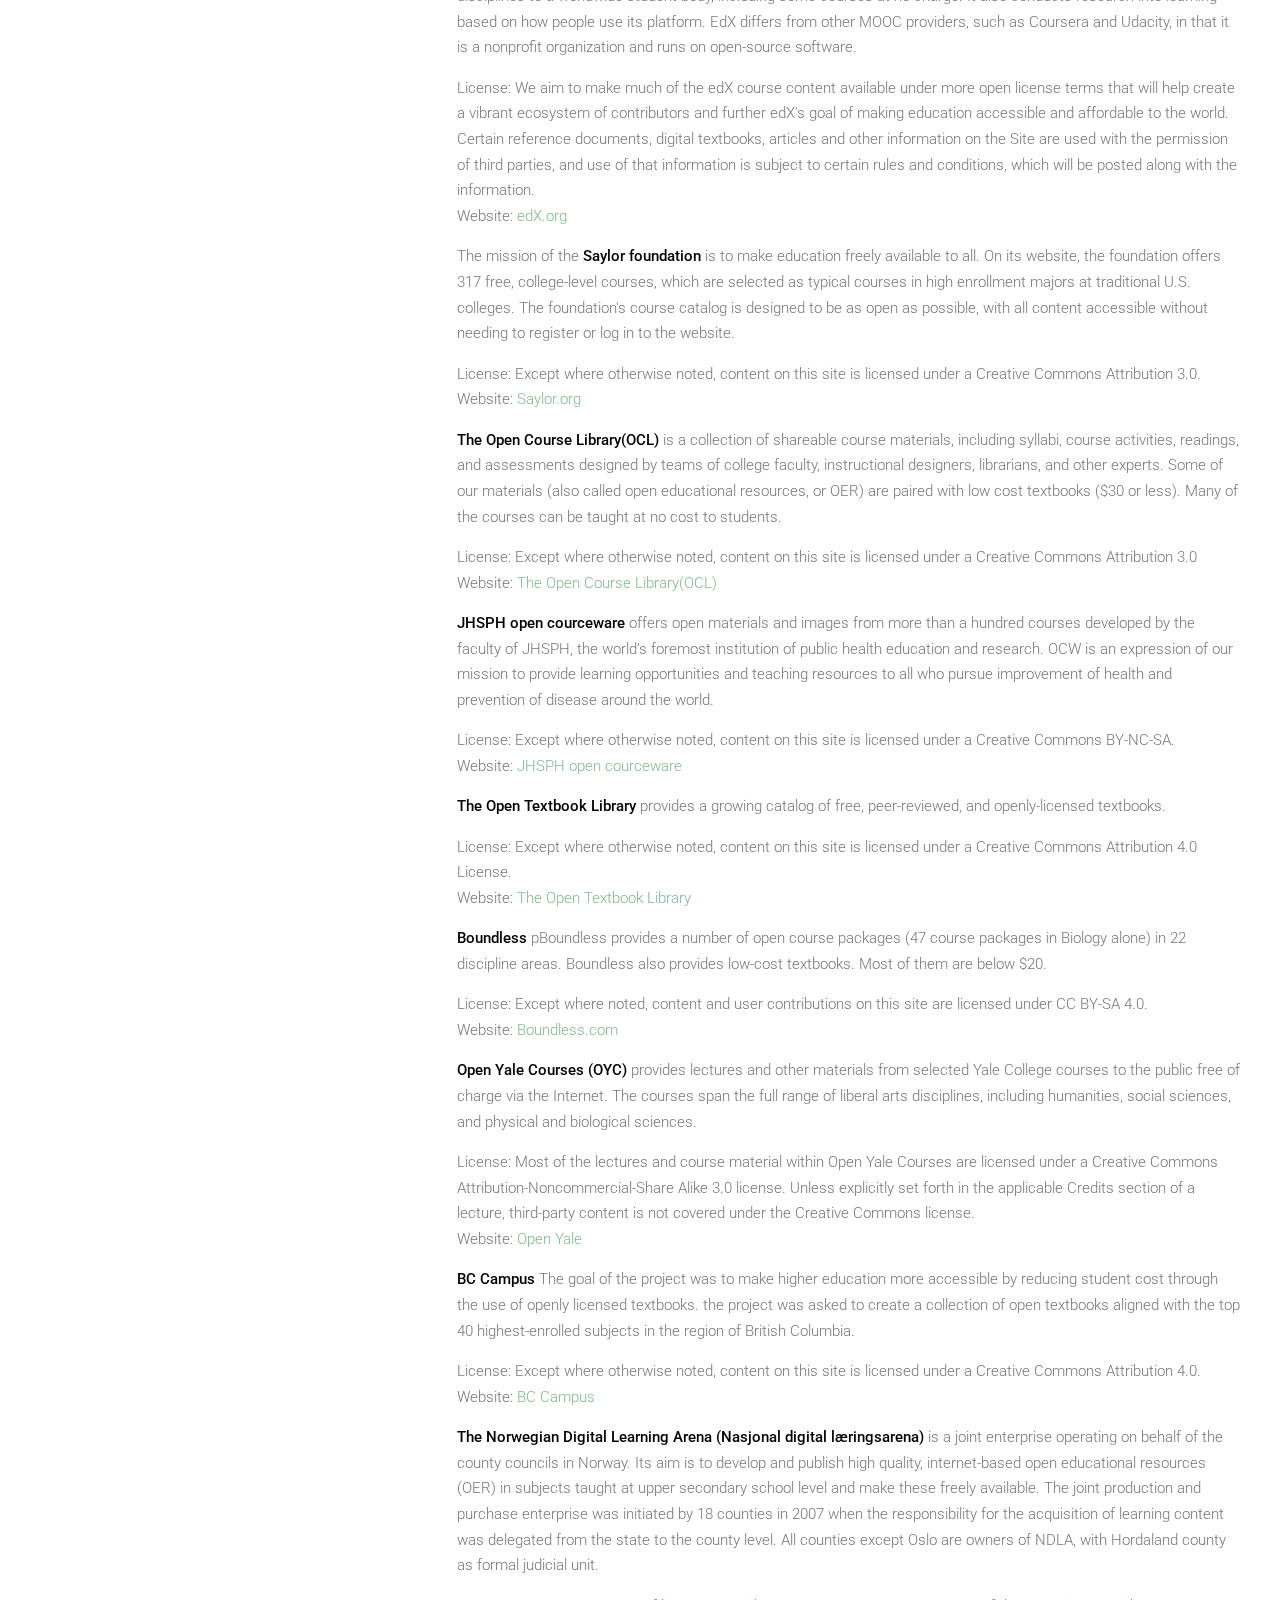
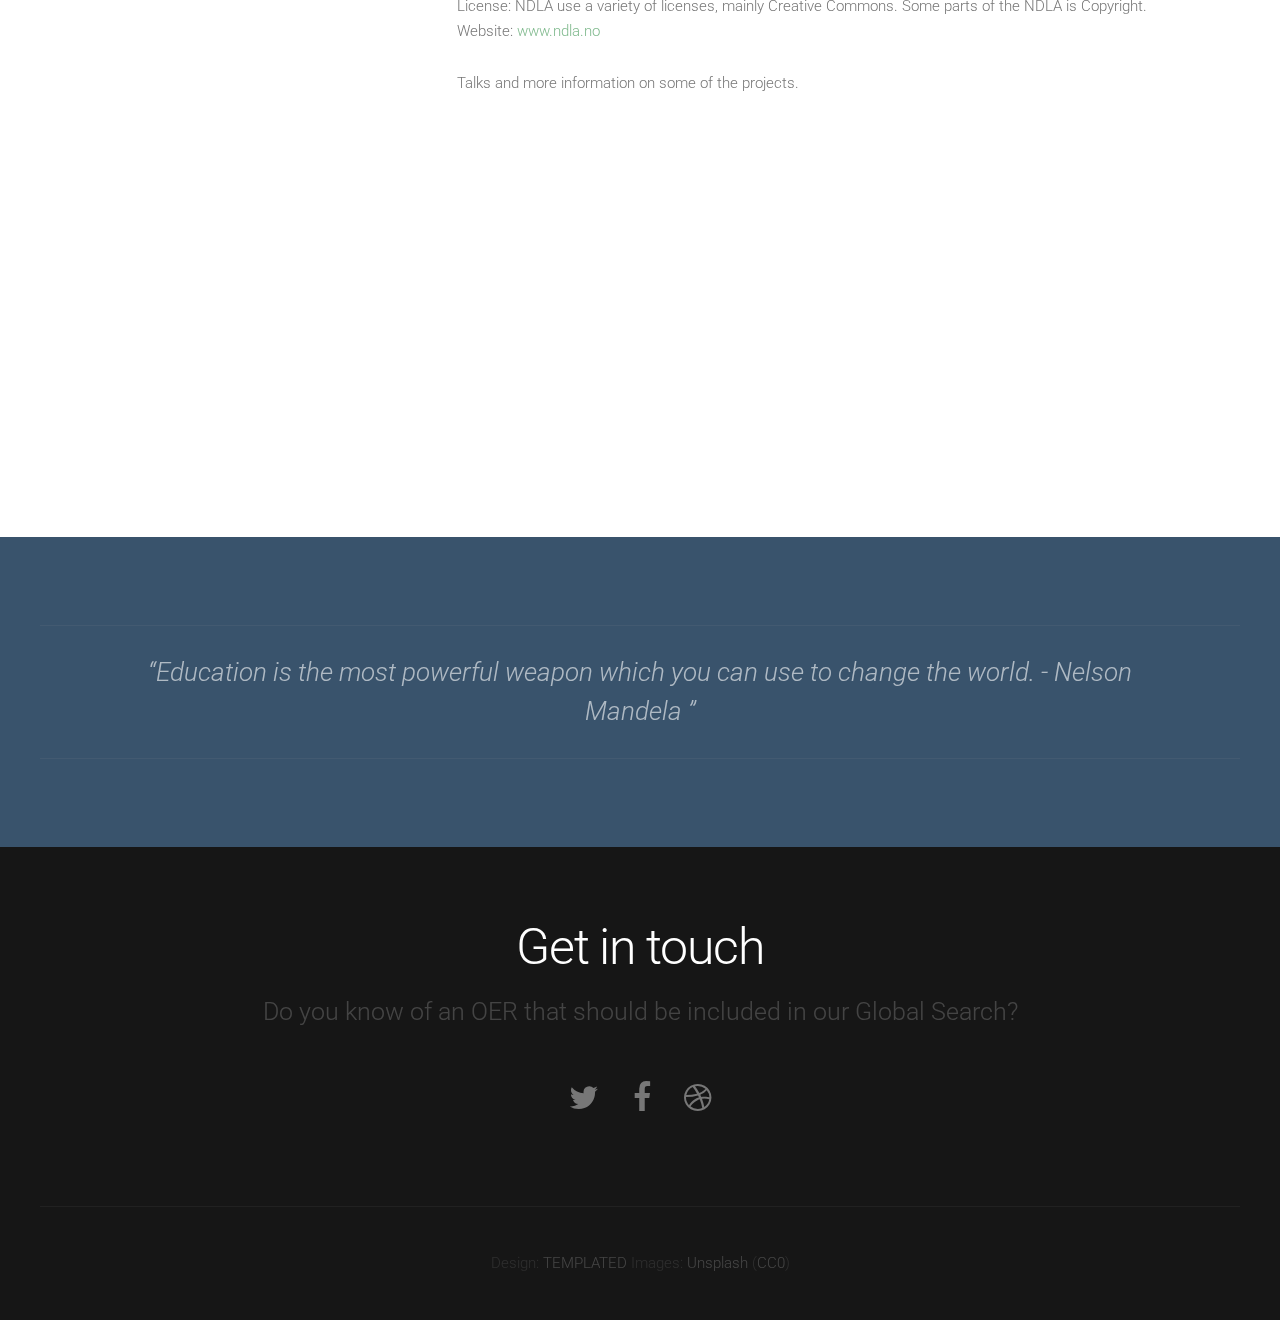
<file: list-of-oer.html>
<!DOCTYPE HTML>
<!--
	Linear by TEMPLATED
    templated.co @templatedco
    Released for free under the Creative Commons Attribution 3.0 license (templated.co/license)
-->
<html>
	<head>
		<title>Search OER</title>
		<meta http-equiv="content-type" content="text/html; charset=utf-8" />
		<meta name="description" content="" />
		<meta name="keywords" content="" />
		<link href='http://fonts.googleapis.com/css?family=Roboto:400,100,300,700,500,900' rel='stylesheet' type='text/css'>
		<script src="http://ajax.googleapis.com/ajax/libs/jquery/1.11.0/jquery.min.js"></script>
		<script src="js/skel.min.js"></script>
		<script src="js/skel-panels.min.js"></script>
		<script src="js/init.js"></script>
		<noscript>
			<link rel="stylesheet" href="css/skel-noscript.css" />
			<link rel="stylesheet" href="css/style.css" />
			<link rel="stylesheet" href="css/style-desktop.css" />
		</noscript>
	</head>
	<body>

	<!-- Header -->
		<div id="header">
			<div id="nav-wrapper">
				<!-- Nav -->
				<nav id="nav">
					<ul>
						<li class="active"><a href="index.html">Home</a></li>
						<li><a href="list-of-oer.html">List of great OERs</a></li>
						<li><a href="list-of-oer-tools.html">Make your own OER</a></li>
						<li><a href="oersearch-about.html">About</a></li>
					</ul>
				</nav>
			</div>
			<div class="container">

				<!-- Logo -->
				<div id="logo">
					<h1><a href="#">OERs included in our search</a></h1>
				</div>
			</div>
		</div>
	<!-- Header -->

	<!-- Main -->
		<div id="main">
			<div class="container">
				<div class="row">

					<!-- Sidebar -->
					<div id="sidebar" class="4u">
						<section>
							<header>
								<h2>Open educational resources</h2>
							</header>
							<div class="row">
								<section class="6u">
									<ul class="default">
										<li><a href="http://www.khanacademy.org">Khan Academy</a></li>
										<li><a href="https://www.edx.org/">edX.org</a></li>
										<li><a href="https://cnx.org/">OpenStax</a></li>
										<li><a href="https://ndla.no/">Norwegian digital learning arena</a></li>
										<li><a href="http://www.saylor.org/">Saylor.org</a></li>
										<li><a href="http://ocw.jhsph.edu/">JHSPH open courceware</a></li>

									</ul>
								</section>
								<section class="6u">
									<ul class="default">
										<li><a href="http://www.oercommons.org">OER Commons</a></li>
										<li><a href="http://www.ck12.org/">CK-12.org</a></li>
										<li><a href="http://ocw.mit.edu/">MIT OpenCourseWare</a></li>
										<li><a href="http://opencourselibrary.org/">The Open Course Library(OCL)</a></li>
										<li><a href="http://oyc.yale.edu/">Open Yale</a></li>
										<li><a href="https://open.bccampus.ca/">BC Campus</a></li>
									</ul>
								</section>
							</div>
						</section>
					</div>

					<!-- Content -->
					<div id="content" class="8u skel-cell-important">
						<section>
							<header>

								<span class="byline">In our search we have included some of the best sites and OER-projects in the world.</span>
							</header>
							<p><b>Khan Academy</b> is a non-profit educational organization created in 2006 by educator Salman "Sal" Khan with the aim of providing a "free, world-class education for anyone, anywhere". The organization produces short lectures in the form of YouTube videos. In addition to micro lectures, the organization's website features practice exercises and tools for educators. All resources are available for free to anyone around the world.</p>
							<p>Khan Academy offers its platform in seven languages: English (www), Spanish (es), Portuguese (pt), French (fr), Turkish (tr), Norwegian (nb), and Hindi (hi).</p>
							<p>License: Except where otherwise noted, content is licensed under a Creative Commons (BY-NC-SA) 3.0 license.<br>
							Website: <a href="http://www.khanacademy.org"> Khan Academy</a></p>

							<p><b>The CK-12 Foundation</b> is a California-based non-profit organization whose stated mission is to reduce the cost of, and increase access to, K-12 education in the United States and worldwide. CK-12 provides free and fully customizable K-12 open educational resources aligned to state curriculum standards and tailored to meet student and teacher needs. The foundation's tools are used by 38,000 schools in the US, and additional international schools.</p>
							<p>License: Except where otherwise noted, content is licensed under a Creative Commons (BY-NC-SA) 3.0 license.
							<br>
								Website: <a href="http://www.ck12.org/">CK-12.org</a>
							</p>
							<p><b>MIT OpenCourseWare (MIT OCW)</b> is an initiative of the Massachusetts Institute of Technology (MIT) to put all of the educational materials from its undergraduate- and graduate-level courses online, freely and openly available to anyone, anywhere. MIT OpenCourseWare is a large-scale, web-based publication of MIT course materials. The project was announced on April 4, 2001 and uses Creative Commons Attribution-Noncommercial-Share Alike license. </p>
							<p>License: Except where otherwise noted, content is licensed under a Creative Commons (BY-NC-SA) 4.0 license.
							<br>
								Website: <a href="http://ocw.mit.edu/">MIT OpenCourseWare</a>
							</p>
							<p><b>OpenStax CNX</b> was Founded as Connexions in 1999 by Richard Baraniuk. OpenStax CNX is based on the philosophy that scholarly and educational content can and should be shared, re-used and recombined, interconnected and continually enriched. As such, it was one of the first Open Educational Resources (OER) initiatives along with projects such as MIT OpenCourseWare and the Public Library of Science. The materials in Connexions are available under a CC-BY Creative Commons license</p>
							<p>License: Except where otherwise noted, content is licensed under a Creative Commons (CC BY) 4.0 International License.
							<br>
								Website: <a href="https://cnx.org/">OpenStax</a>
							</p>
							<p><b>OER Commons</b>, created by the Institute for the Study of Knowledge Management in Education, was developed to serve curriculum experts and educators in discovering open educational resources (OER) and collaborating around the use, evaluation, and improvement of those materials.[1] Resources on the site can be searched and filtered using an expanded set of descriptive data, including conditions of use. Teachers, students, and others enrich this "metadata" when they tag, rate, and review materials, and share what works for them.</p>
							<p>License: Except where otherwise noted, content is licensed under a Creative Commons Attribution-NonCommercial-ShareAlike 3.0 License.<br>
								Website: <a href="http://www.oercommons.org">OER Commons</a>
							</p>
							<p><b>edX</b> is a massive open online course (MOOC) provider. It hosts online university-level courses in a wide range of disciplines to a worldwide student body, including some courses at no charge. It also conducts research into learning based on how people use its platform. EdX differs from other MOOC providers, such as Coursera and Udacity, in that it is a nonprofit organization and runs on open-source software.</p>
							<p>License: We aim to make much of the edX course content available under more open license terms that will help create a vibrant ecosystem of contributors and further edX's goal of making education accessible and affordable to the world.
								Certain reference documents, digital textbooks, articles and other information on the Site are used with the permission of third parties, and use of that information is subject to certain rules and conditions, which will be posted along with the information.  <br>
								Website: <a href="https://www.edx.org/">edX.org</a>
							</p>
							<p>The mission of the <b>Saylor foundation</b> is to make education freely available to all. On its website, the foundation offers 317 free, college-level courses, which are selected as typical courses in high enrollment majors at traditional U.S. colleges. The foundation's course catalog is designed to be as open as possible, with all content accessible without needing to register or log in to the website.</p>
							<p>License: Except where otherwise noted, content on this site is licensed under a Creative Commons Attribution 3.0.<br>
								Website: <a href="http://www.saylor.org/">Saylor.org</a>
							</p>
							<p><b>The Open Course Library(OCL)</b> is a collection of shareable course materials, including syllabi, course activities, readings, and assessments designed by teams of college faculty, instructional designers, librarians, and other experts. Some of our materials (also called open educational resources, or OER) are paired with low cost textbooks ($30 or less). Many of the courses can be taught at no cost to students.</p>
							<p>License: Except where otherwise noted, content on this site is licensed under a Creative Commons Attribution 3.0<br>
								Website: <a href="http://opencourselibrary.org/">The Open Course Library(OCL)</a>
							</p>
							<p><b>JHSPH open courceware</b> offers open materials and images from more than a hundred courses developed by the faculty of JHSPH, the world’s foremost institution of public health education and research. OCW is an expression of our mission to provide learning opportunities and teaching resources to all who pursue improvement of health and prevention of disease around the world. </p>
							<p>License: Except where otherwise noted, content on this site is licensed under a Creative Commons BY-NC-SA.<br>
								Website: <a href="http://ocw.jhsph.edu/">JHSPH open courceware</a>
							</p>
							<p><b>The Open Textbook Library</b> provides a growing catalog of free, peer-reviewed, and openly-licensed textbooks.
							</p>
							<p>License: Except where otherwise noted, content on this site is licensed under a Creative Commons Attribution 4.0 License.<br>
								Website: <a href="http://open.umn.edu/opentextbooks/">The Open Textbook Library</a>
							</p>
							<p><b>Boundless</b> pBoundless provides a number of open course packages (47 course packages in Biology alone) in 22 discipline areas. Boundless also provides low-cost textbooks. Most of them are below $20.
							</p>
							<p>License: Except where noted, content and user contributions on this site are licensed under CC BY-SA 4.0.<br>
								Website: <a href="https://www.boundless.com/">Boundless.com</a>
							</p>
							<p><b>Open Yale Courses (OYC)</b> provides lectures and other materials from selected Yale College courses to the public free of charge via the Internet. The courses span the full range of liberal arts disciplines, including humanities, social sciences, and physical and biological sciences.
							</p>
							<p>License:  Most of the lectures and course material within Open Yale Courses are licensed under a Creative Commons Attribution-Noncommercial-Share Alike 3.0 license. Unless explicitly set forth in the applicable Credits section of a lecture, third-party content is not covered under the Creative Commons license.<br>
								Website: <a href="http://oyc.yale.edu/">Open Yale</a>
							</p>
							<p><b>BC Campus</b> The goal of the project was to make higher education more accessible by reducing student cost through the use of openly licensed textbooks. the project was asked to create a collection of open textbooks aligned with the top 40 highest-enrolled subjects in the region of British Columbia.
							</p>
							<p>License:  Except where otherwise noted, content on this site is licensed under a Creative Commons Attribution 4.0.<br>
								Website: <a href="https://open.bccampus.ca/">BC Campus</a>
							</p>

							<p><b>The Norwegian Digital Learning Arena (Nasjonal digital læringsarena)</b> is a joint enterprise operating on behalf of the county councils in Norway. Its aim is to develop and publish high quality, internet-based open educational resources (OER) in subjects taught at upper secondary school level and make these freely available. The joint production and purchase enterprise was initiated by 18 counties in 2007 when the responsibility for the acquisition of learning content was delegated from the state to the county level. All counties except Oslo are owners of NDLA, with Hordaland county as formal judicial unit.</p>
							<p>License: NDLA use a variety of licenses, mainly Creative Commons. Some parts of the NDLA is Copyright.<br>
								Website: <a href="https://ndla.no/">www.ndla.no</a>

								<br>
								<br>
								<span class="byline">Talks and more information on some of the projects.</span>
								<p><iframe width="560" height="315" src="https://www.youtube.com/embed/gM95HHI4gLk" frameborder="0" allowfullscreen ></iframe></p>
							</p>

							</section>
					</div>
					</div>
			</div>
		</div>
	<!-- /Main -->

	<!-- Tweet -->
		<div id="tweet">
			<div class="container">
				<section>
					<blockquote>&ldquo;Education is the most powerful weapon which you can use to change the world. - Nelson Mandela &rdquo;</blockquote>
				</section>
			</div>
		</div>
	<!-- /Tweet -->

	<!-- Footer -->
		<div id="footer">
			<div class="container">
				<section>
					<header>
						<h2>Get in touch</h2>
						<span class="byline">Do you know of an OER that should be included in our Global Search?</span>
					</header>
					<ul class="contact">
						<li><a href="https://twitter.com/friprog" class="fa fa-twitter"><span>Twitter</span></a></li>
						<li class="active"><a href="https://www.facebook.com/searchoer/" class="fa fa-facebook"><span>Facebook</span></a></li>
						<li><a href="https://www.pinterest.com/searchoer/" class="fa fa-dribbble"><span>Pinterest</span></a></li>
					</ul>
				</section>
			</div>
		</div>
	<!-- /Footer -->

	<!-- Copyright -->
		<div id="copyright">
			<div class="container">
				Design: <a href="http://templated.co">TEMPLATED</a> Images: <a href="http://unsplash.com">Unsplash</a> (<a href="http://unsplash.com/cc0">CC0</a>)
			</div>
		</div>


	</body>
</html>
</file>
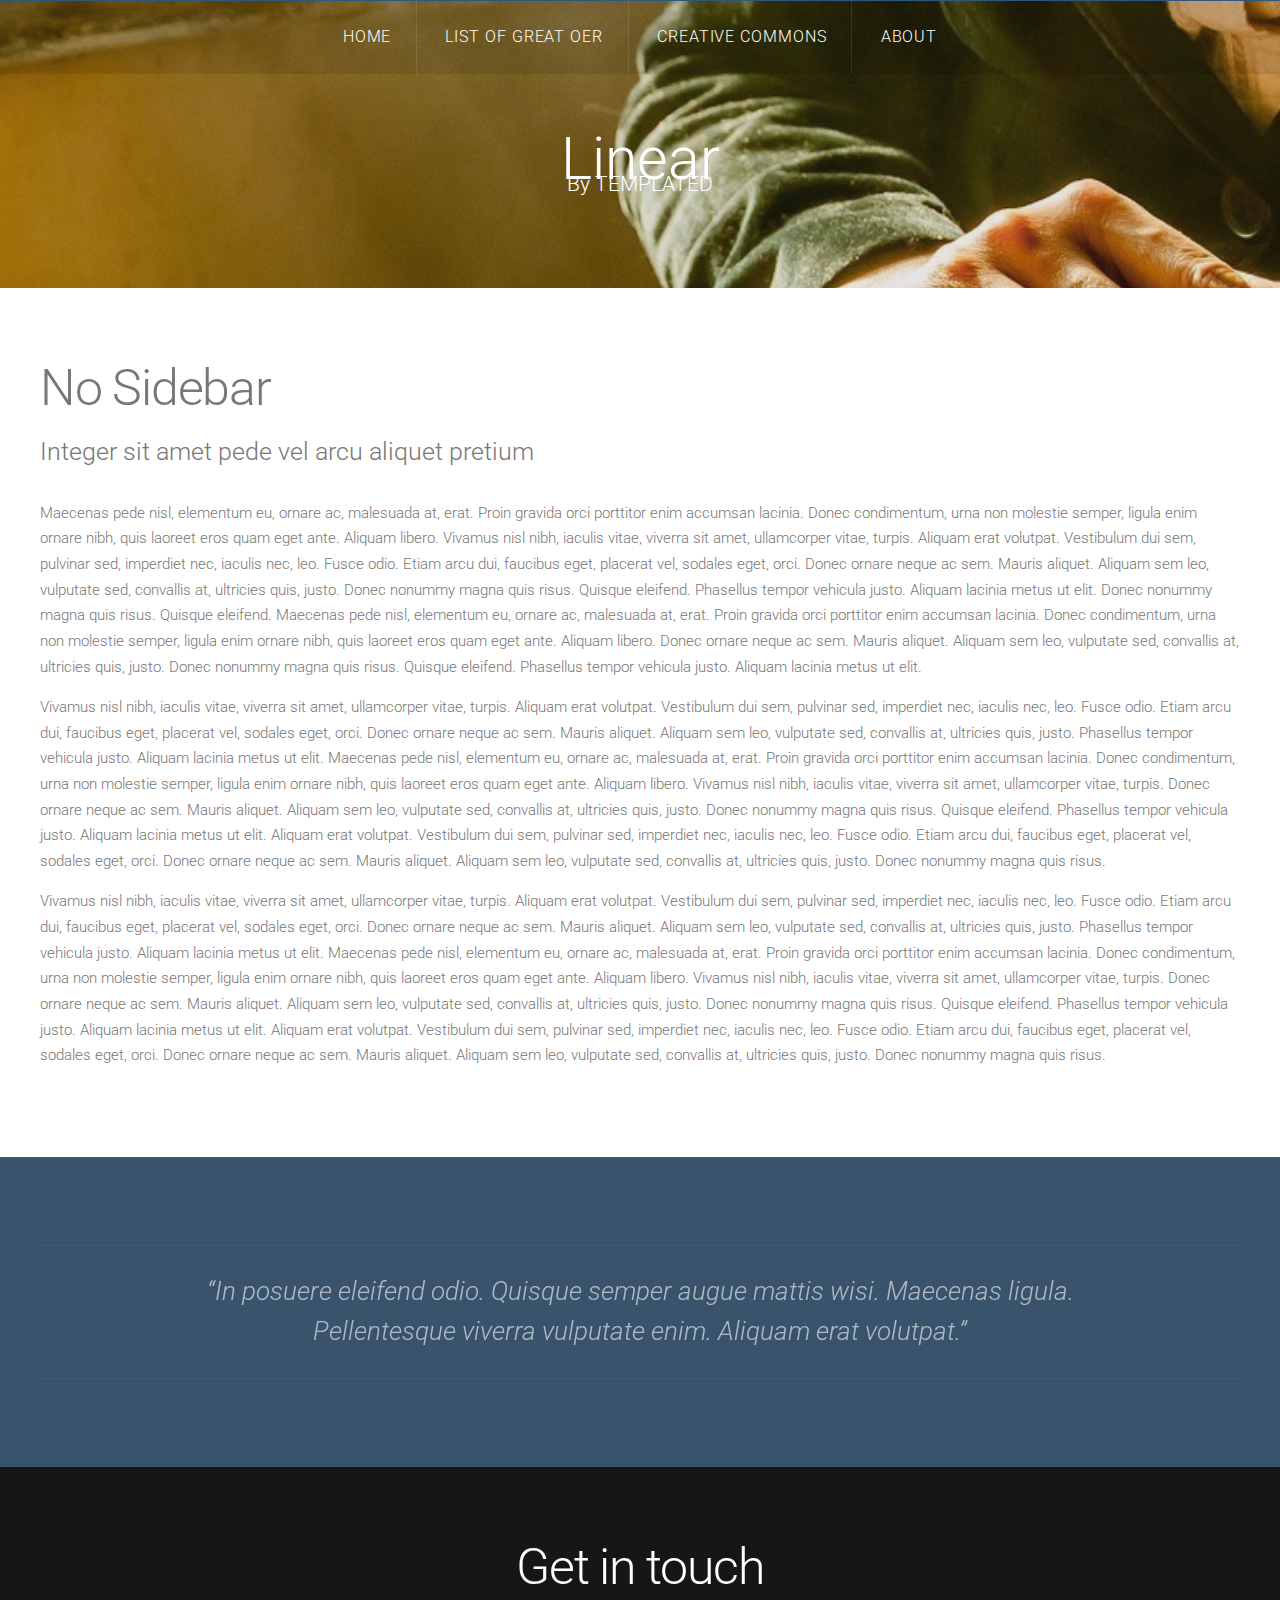
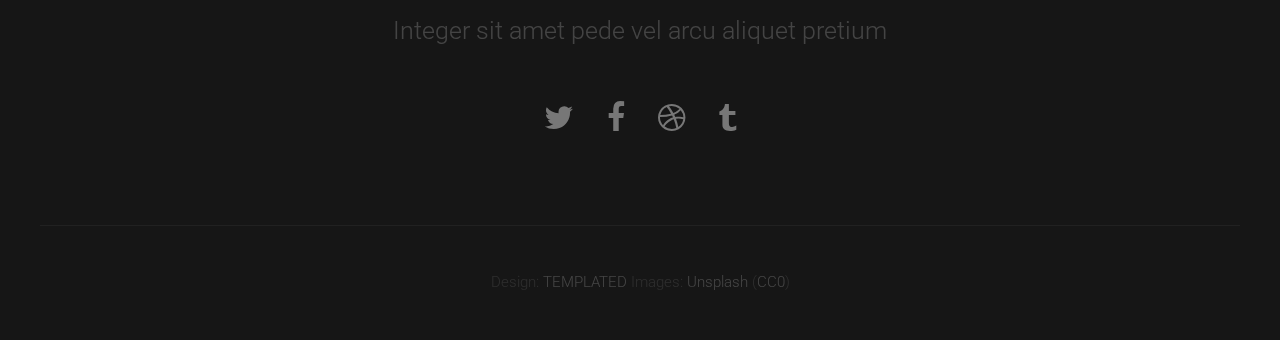
<file: no-sidebar.html>
<!DOCTYPE HTML>
<!--
	Linear by TEMPLATED
    templated.co @templatedco
    Released for free under the Creative Commons Attribution 3.0 license (templated.co/license)
-->
<html>
	<head>
		<title>Search OER</title>
		<meta http-equiv="content-type" content="text/html; charset=utf-8" />
		<meta name="description" content="" />
		<meta name="keywords" content="" />
		<link href='http://fonts.googleapis.com/css?family=Roboto:400,100,300,700,500,900' rel='stylesheet' type='text/css'>
		<script src="http://ajax.googleapis.com/ajax/libs/jquery/1.11.0/jquery.min.js"></script>
		<script src="js/skel.min.js"></script>
		<script src="js/skel-panels.min.js"></script>
		<script src="js/init.js"></script>
		<noscript>
			<link rel="stylesheet" href="css/skel-noscript.css" />
			<link rel="stylesheet" href="css/style.css" />
			<link rel="stylesheet" href="css/style-desktop.css" />
		</noscript>
	</head>
	<body>

	<!-- Header -->
		<div id="header">
			<div id="nav-wrapper">
				<!-- Nav -->
				<nav id="nav">
					<ul>
						<li class="active"><a href="index.html">Home</a></li>
						<li><a href="left-sidebar.html">List of great OER</a></li>
						<li><a href="right-sidebar.html">Creative Commons</a></li>
						<li><a href="no-sidebar.html">About</a></li>
					</ul>
				</nav>
			</div>
			<div class="container">

				<!-- Logo -->
				<div id="logo">
					<h1><a href="#">Linear</a></h1>
					<span class="tag">By TEMPLATED</span>
				</div>
			</div>
		</div>
	<!-- Header -->

	<!-- Main -->
		<div id="main">
			<div id="content" class="container">
				<section>
					<header>
						<h2>No Sidebar</h2>
						<span class="byline">Integer sit amet pede vel arcu aliquet pretium</span>
					</header>
					<p>Maecenas pede nisl, elementum eu, ornare ac, malesuada at, erat. Proin gravida orci porttitor enim accumsan lacinia. Donec condimentum, urna non molestie semper, ligula enim ornare nibh, quis laoreet eros quam eget ante. Aliquam libero. Vivamus nisl nibh, iaculis vitae, viverra sit amet, ullamcorper vitae, turpis. Aliquam erat volutpat. Vestibulum dui sem, pulvinar sed, imperdiet nec, iaculis nec, leo. Fusce odio. Etiam arcu dui, faucibus eget, placerat vel, sodales eget, orci. Donec ornare neque ac sem. Mauris aliquet. Aliquam sem leo, vulputate sed, convallis at, ultricies quis, justo. Donec nonummy magna quis risus. Quisque eleifend. Phasellus tempor vehicula justo. Aliquam lacinia metus ut elit. Donec nonummy magna quis risus. Quisque eleifend. Maecenas pede nisl, elementum eu, ornare ac, malesuada at, erat. Proin gravida orci porttitor enim accumsan lacinia. Donec condimentum, urna non molestie semper, ligula enim ornare nibh, quis laoreet eros quam eget ante. Aliquam libero. Donec ornare neque ac sem. Mauris aliquet. Aliquam sem leo, vulputate sed, convallis at, ultricies quis, justo. Donec nonummy magna quis risus. Quisque eleifend. Phasellus tempor vehicula justo. Aliquam lacinia metus ut elit.</p>
					<p>Vivamus nisl nibh, iaculis vitae, viverra sit amet, ullamcorper vitae, turpis. Aliquam erat volutpat. Vestibulum dui sem, pulvinar sed, imperdiet nec, iaculis nec, leo. Fusce odio. Etiam arcu dui, faucibus eget, placerat vel, sodales eget, orci. Donec ornare neque ac sem. Mauris aliquet. Aliquam sem leo, vulputate sed, convallis at, ultricies quis, justo. Phasellus tempor vehicula justo. Aliquam lacinia metus ut elit. Maecenas pede nisl, elementum eu, ornare ac, malesuada at, erat. Proin gravida orci porttitor enim accumsan lacinia. Donec condimentum, urna non molestie semper, ligula enim ornare nibh, quis laoreet eros quam eget ante. Aliquam libero. Vivamus nisl nibh, iaculis vitae, viverra sit amet, ullamcorper vitae, turpis. Donec ornare neque ac sem. Mauris aliquet. Aliquam sem leo, vulputate sed, convallis at, ultricies quis, justo. Donec nonummy magna quis risus. Quisque eleifend. Phasellus tempor vehicula justo. Aliquam lacinia metus ut elit. Aliquam erat volutpat. Vestibulum dui sem, pulvinar sed, imperdiet nec, iaculis nec, leo. Fusce odio. Etiam arcu dui, faucibus eget, placerat vel, sodales eget, orci. Donec ornare neque ac sem. Mauris aliquet. Aliquam sem leo, vulputate sed, convallis at, ultricies quis, justo. Donec nonummy magna quis risus.</p>
					<p>Vivamus nisl nibh, iaculis vitae, viverra sit amet, ullamcorper vitae, turpis. Aliquam erat volutpat. Vestibulum dui sem, pulvinar sed, imperdiet nec, iaculis nec, leo. Fusce odio. Etiam arcu dui, faucibus eget, placerat vel, sodales eget, orci. Donec ornare neque ac sem. Mauris aliquet. Aliquam sem leo, vulputate sed, convallis at, ultricies quis, justo. Phasellus tempor vehicula justo. Aliquam lacinia metus ut elit. Maecenas pede nisl, elementum eu, ornare ac, malesuada at, erat. Proin gravida orci porttitor enim accumsan lacinia. Donec condimentum, urna non molestie semper, ligula enim ornare nibh, quis laoreet eros quam eget ante. Aliquam libero. Vivamus nisl nibh, iaculis vitae, viverra sit amet, ullamcorper vitae, turpis. Donec ornare neque ac sem. Mauris aliquet. Aliquam sem leo, vulputate sed, convallis at, ultricies quis, justo. Donec nonummy magna quis risus. Quisque eleifend. Phasellus tempor vehicula justo. Aliquam lacinia metus ut elit. Aliquam erat volutpat. Vestibulum dui sem, pulvinar sed, imperdiet nec, iaculis nec, leo. Fusce odio. Etiam arcu dui, faucibus eget, placerat vel, sodales eget, orci. Donec ornare neque ac sem. Mauris aliquet. Aliquam sem leo, vulputate sed, convallis at, ultricies quis, justo. Donec nonummy magna quis risus.</p>

				</section>
			</div>
		</div>
	<!-- /Main -->

	<!-- Tweet -->
		<div id="tweet">
			<div class="container">
				<section>
					<blockquote>&ldquo;In posuere eleifend odio. Quisque semper augue mattis wisi. Maecenas ligula. Pellentesque viverra vulputate enim. Aliquam erat volutpat.&rdquo;</blockquote>
				</section>
			</div>
		</div>
	<!-- /Tweet -->

	<!-- Footer -->
		<div id="footer">
			<div class="container">
				<section>
					<header>
						<h2>Get in touch</h2>
						<span class="byline">Integer sit amet pede vel arcu aliquet pretium</span>
					</header>
					<ul class="contact">
						<li><a href="#" class="fa fa-twitter"><span>Twitter</span></a></li>
						<li class="active"><a href="#" class="fa fa-facebook"><span>Facebook</span></a></li>
						<li><a href="#" class="fa fa-dribbble"><span>Pinterest</span></a></li>
						<li><a href="#" class="fa fa-tumblr"><span>Google+</span></a></li>
					</ul>
				</section>
			</div>
		</div>
	<!-- /Footer -->

	<!-- Copyright -->
		<div id="copyright">
			<div class="container">
				Design: <a href="http://templated.co">TEMPLATED</a> Images: <a href="http://unsplash.com">Unsplash</a> (<a href="http://unsplash.com/cc0">CC0</a>)
			</div>
		</div>


	</body>
</html>
</file>
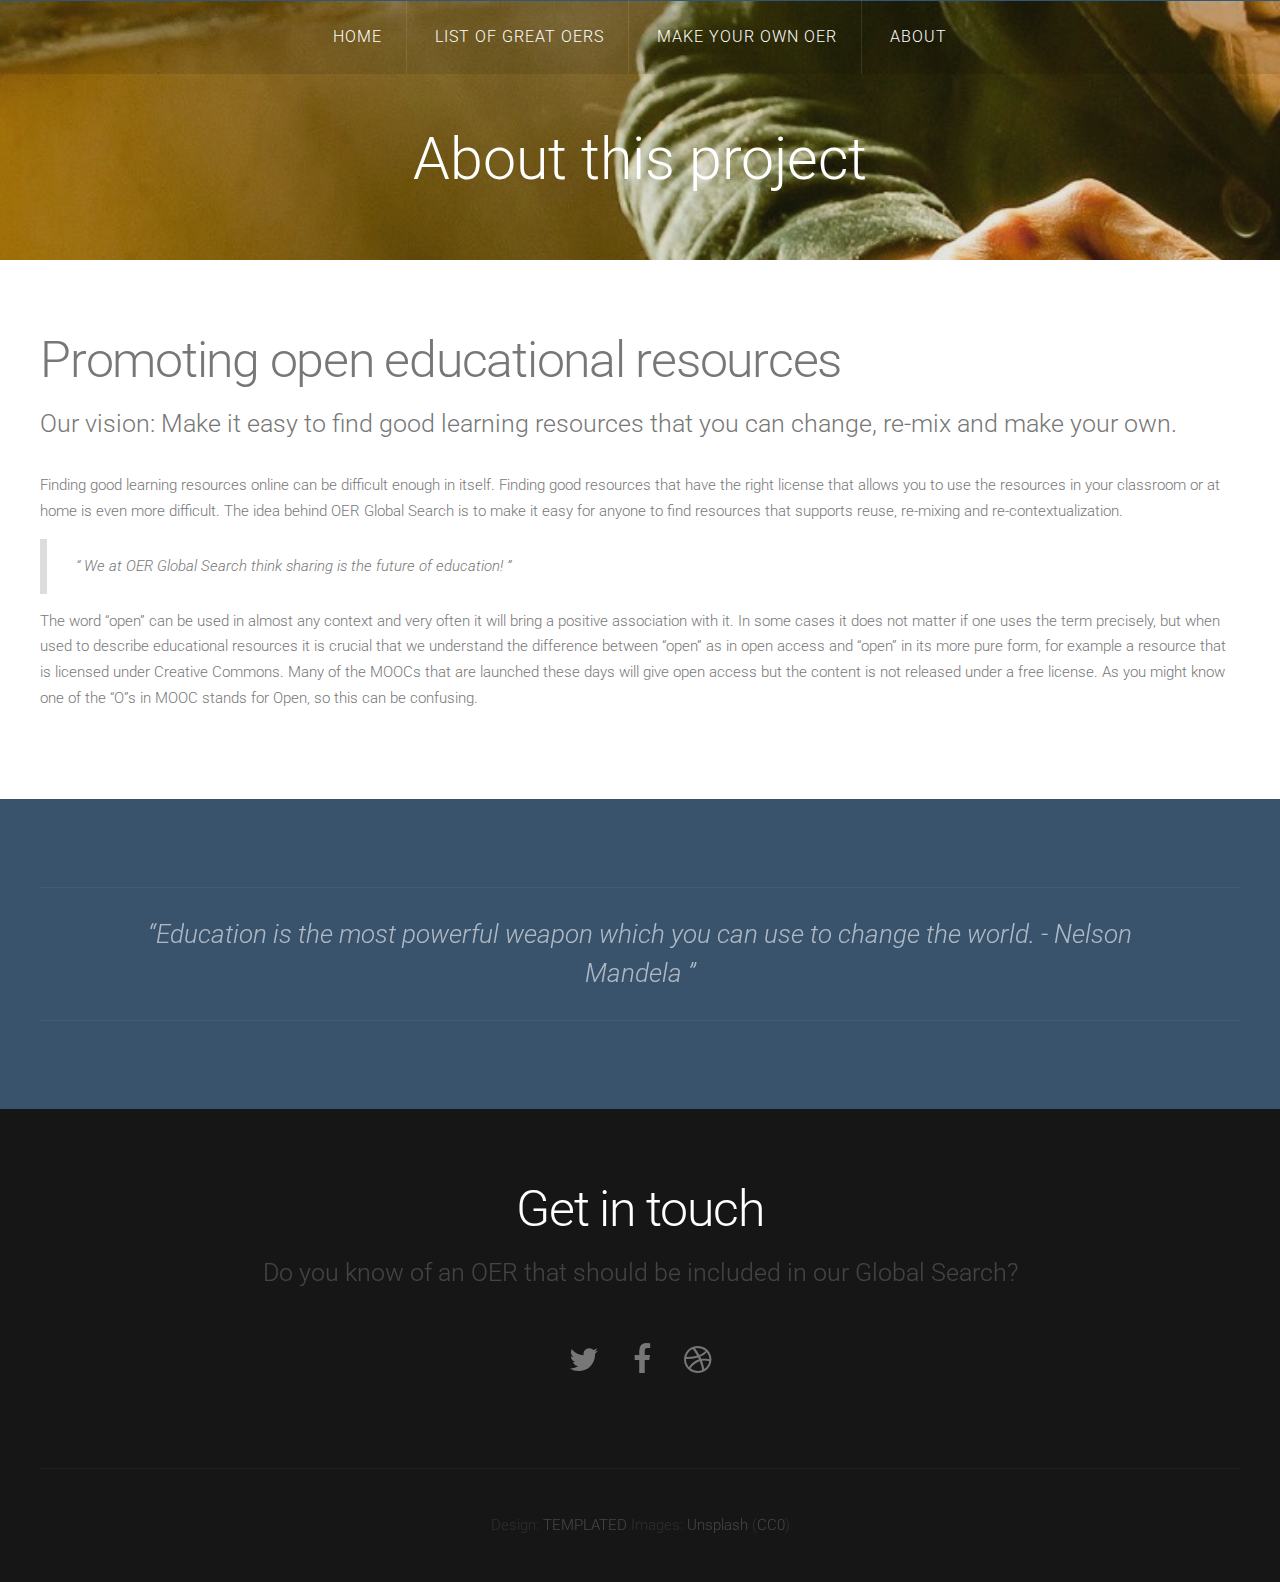
<file: oersearch-about.html>
<!DOCTYPE HTML>
<!--
	Linear by TEMPLATED
    templated.co @templatedco
    Released for free under the Creative Commons Attribution 3.0 license (templated.co/license)
-->
<html>
	<head>
		<title>OER Global Search</title>
		<meta http-equiv="content-type" content="text/html; charset=utf-8" />
		<meta name="description" content="" />
		<meta name="keywords" content="" />
		<link href='http://fonts.googleapis.com/css?family=Roboto:400,100,300,700,500,900' rel='stylesheet' type='text/css'>
		<script src="http://ajax.googleapis.com/ajax/libs/jquery/1.11.0/jquery.min.js"></script>
		<script src="js/skel.min.js"></script>
		<script src="js/skel-panels.min.js"></script>
		<script src="js/init.js"></script>
		<noscript>
			<link rel="stylesheet" href="css/skel-noscript.css" />
			<link rel="stylesheet" href="css/style.css" />
			<link rel="stylesheet" href="css/style-desktop.css" />
		</noscript>
	</head>
	<body>

	<!-- Header -->
		<div id="header">
			<div id="nav-wrapper">
				<!-- Nav -->
				<nav id="nav">
					<ul>
						<li class="active"><a href="index.html">Home</a></li>
						<li><a href="list-of-oer.html">List of great OERs</a></li>
						<li><a href="list-of-oer-tools.html">Make your own OER</a></li>
						<li><a href="oersearch-about.html">About</a></li>
					</ul>
				</nav>
			</div>
			<div class="container">

				<!-- Logo -->
				<div id="logo">
					<h1><a href="#">About this project</a></h1>
				</div>
			</div>
		</div>
	<!-- Header -->

	<!-- Main -->
		<div id="main">
			<div id="content" class="container">
				<section>
					<header>
						<h2>Promoting open educational resources</h2>
						<span class="byline">Our vision: Make it easy to find good learning resources that you can change, re-mix and make your own. </span>
					</header>
					<p>Finding good learning resources online can be difficult enough in itself. Finding good resources that have the right license that allows you to use the resources in your classroom or at home is even more difficult. The idea behind OER Global Search is to make it easy for anyone to find resources that supports reuse, re-mixing and re-contextualization.
 					</p>
					<p>
					<blockquote>&ldquo; We at OER Global Search think sharing is the future of education!  &rdquo;</blockquote>
					</p>
					<p>The word “open” can be used in almost any context and very often it will bring a positive association with it. In some cases it does not matter if one uses the term precisely, but when used to describe educational resources it is crucial that we understand the difference between “open” as in open access and “open” in its more pure form, for example a resource that is licensed under Creative Commons. Many of the MOOCs that are launched these days will give open access but the content is not released under a free license. As you might know one of the “O”s in MOOC stands for Open, so this can be confusing.
					</p>

				</section>

			</div>
		</div>
	<!-- /Main -->

	<!-- Tweet -->
		<div id="tweet">
			<div class="container">
				<section>
					<blockquote>&ldquo;Education is the most powerful weapon which you can use to change the world. - Nelson Mandela &rdquo;</blockquote>
				</section>
			</div>
		</div>
	<!-- /Tweet -->

	<!-- Footer -->
		<div id="footer">
			<div class="container">
				<section>
					<header>
						<h2>Get in touch</h2>
						<span class="byline">Do you know of an OER that should be included in our Global Search?</span>
					</header>
					<ul class="contact">
						<li><a href="https://twitter.com/friprog" class="fa fa-twitter"><span>Twitter</span></a></li>
						<li class="active"><a href="https://www.facebook.com/searchoer/" class="fa fa-facebook"><span>Facebook</span></a></li>
						<li><a href="https://www.pinterest.com/searchoer/" class="fa fa-dribbble"><span>Pinterest</span></a></li>
					</ul>
				</section>
			</div>
		</div>
	<!-- /Footer -->

	<!-- Copyright -->
		<div id="copyright">
			<div class="container">
				Design: <a href="http://templated.co">TEMPLATED</a> Images: <a href="http://unsplash.com">Unsplash</a> (<a href="http://unsplash.com/cc0">CC0</a>)
			</div>
		</div>


	</body>
</html>
</file>
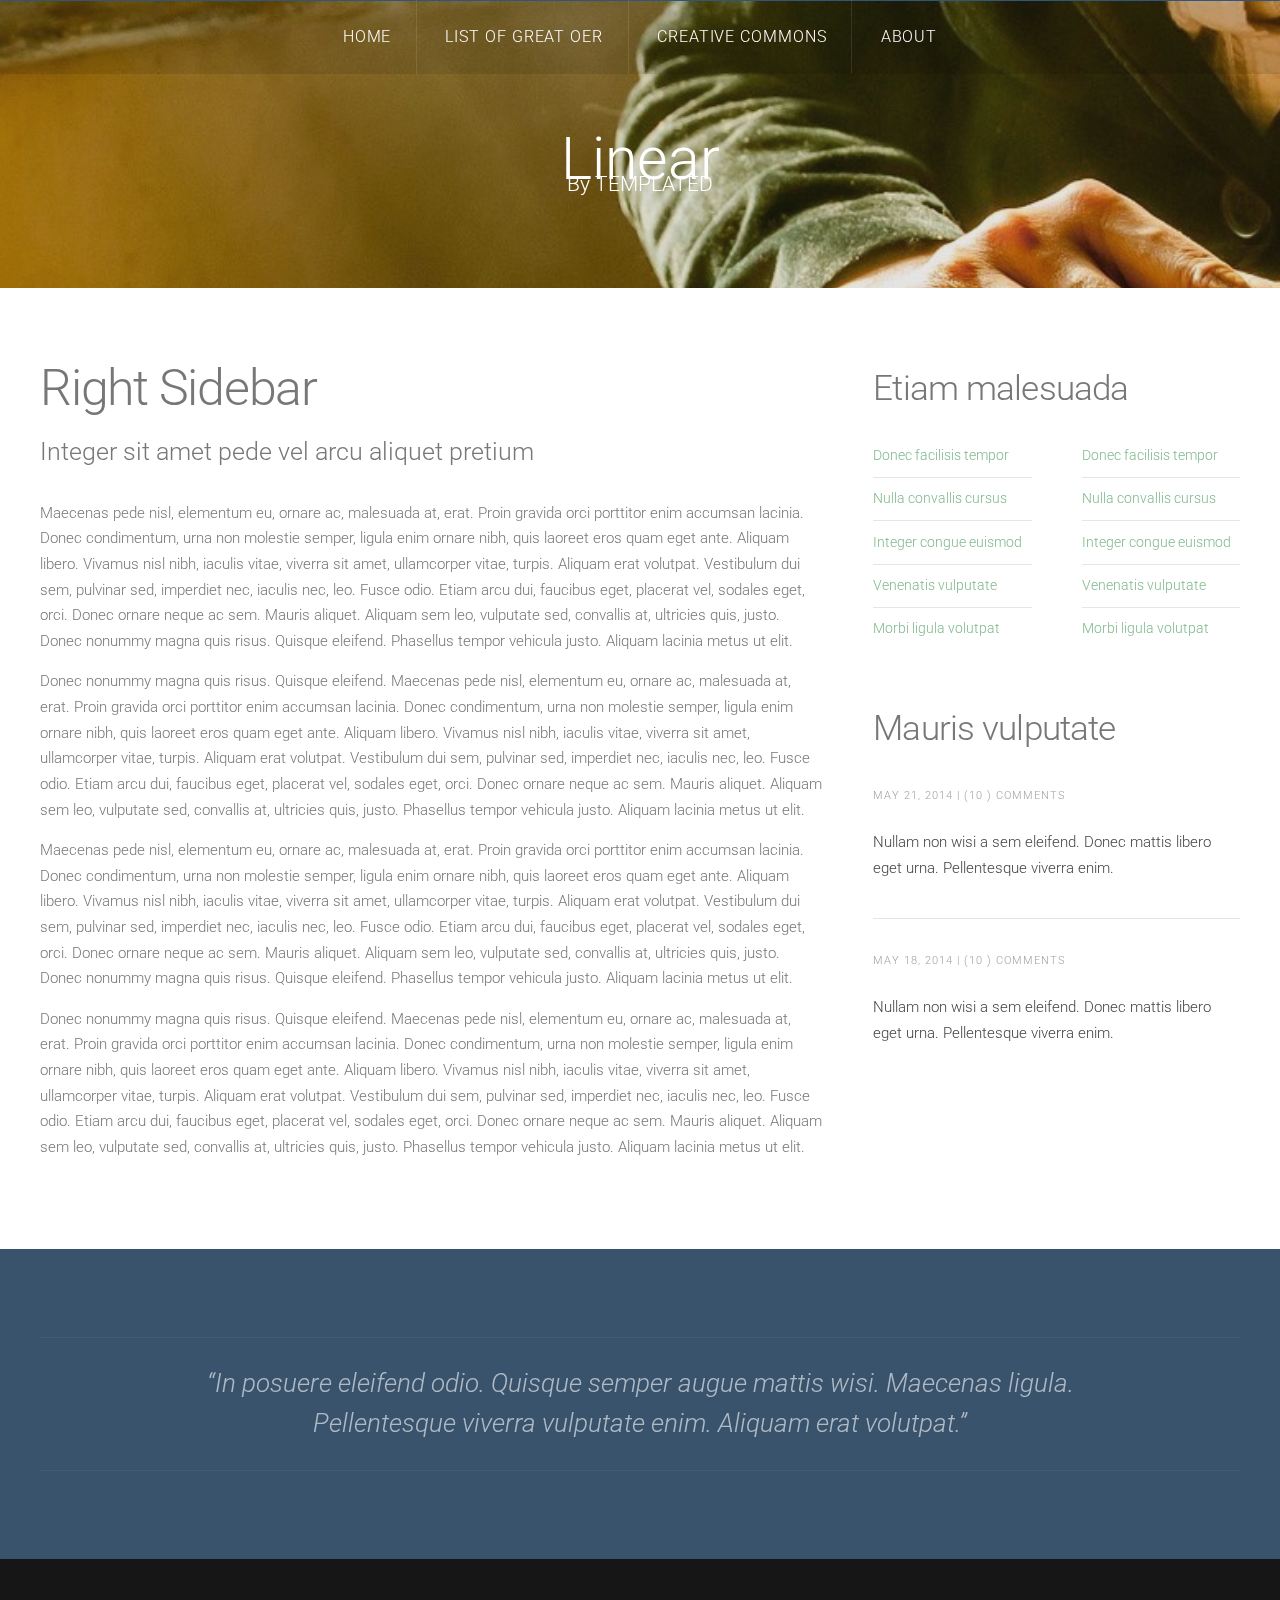
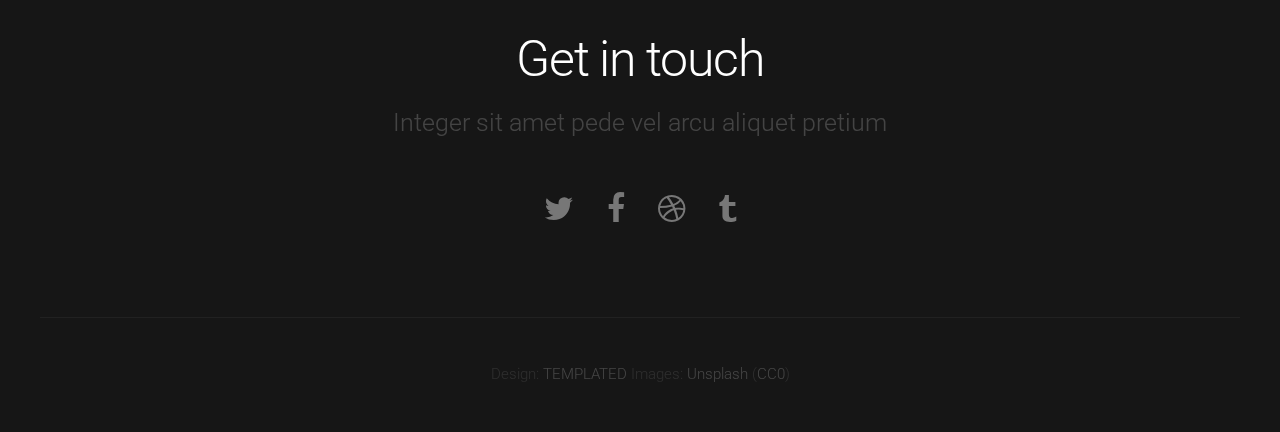
<file: right-sidebar.html>
<!DOCTYPE HTML>
<!--
	Linear by TEMPLATED
    templated.co @templatedco
    Released for free under the Creative Commons Attribution 3.0 license (templated.co/license)
-->
<html>
	<head>
		<title>Linear by TEMPLATED</title>
		<meta http-equiv="content-type" content="text/html; charset=utf-8" />
		<meta name="description" content="" />
		<meta name="keywords" content="" />
		<link href='http://fonts.googleapis.com/css?family=Roboto:400,100,300,700,500,900' rel='stylesheet' type='text/css'>
		<script src="http://ajax.googleapis.com/ajax/libs/jquery/1.11.0/jquery.min.js"></script>
		<script src="js/skel.min.js"></script>
		<script src="js/skel-panels.min.js"></script>
		<script src="js/init.js"></script>
		<noscript>
			<link rel="stylesheet" href="css/skel-noscript.css" />
			<link rel="stylesheet" href="css/style.css" />
			<link rel="stylesheet" href="css/style-desktop.css" />
		</noscript>
	</head>
	<body>

	<!-- Header -->
		<div id="header">
			<div id="nav-wrapper">
				<!-- Nav -->
				<nav id="nav">
					<ul>
						<li class="active"><a href="index.html">Home</a></li>
						<li><a href="left-sidebar.html">List of great OER</a></li>
						<li><a href="right-sidebar.html">Creative Commons</a></li>
						<li><a href="no-sidebar.html">About</a></li>
					</ul>
				</nav>
			</div>
			<div class="container">

				<!-- Logo -->
				<div id="logo">
					<h1><a href="#">Linear</a></h1>
					<span class="tag">By TEMPLATED</span>
				</div>
			</div>
		</div>
	<!-- Header -->

	<!-- Main -->
		<div id="main">
			<div class="container">
				<div class="row">

					<!-- Content -->
					<div id="content" class="8u skel-cell-important">
						<section>
							<header>
								<h2>Right Sidebar</h2>
								<span class="byline">Integer sit amet pede vel arcu aliquet pretium</span>
							</header>
							<p>Maecenas pede nisl, elementum eu, ornare ac, malesuada at, erat. Proin gravida orci porttitor enim accumsan lacinia. Donec condimentum, urna non molestie semper, ligula enim ornare nibh, quis laoreet eros quam eget ante. Aliquam libero. Vivamus nisl nibh, iaculis vitae, viverra sit amet, ullamcorper vitae, turpis. Aliquam erat volutpat. Vestibulum dui sem, pulvinar sed, imperdiet nec, iaculis nec, leo. Fusce odio. Etiam arcu dui, faucibus eget, placerat vel, sodales eget, orci. Donec ornare neque ac sem. Mauris aliquet. Aliquam sem leo, vulputate sed, convallis at, ultricies quis, justo. Donec nonummy magna quis risus. Quisque eleifend. Phasellus tempor vehicula justo. Aliquam lacinia metus ut elit.</p>
							<p>Donec nonummy magna quis risus. Quisque eleifend. Maecenas pede nisl, elementum eu, ornare ac, malesuada at, erat. Proin gravida orci porttitor enim accumsan lacinia. Donec condimentum, urna non molestie semper, ligula enim ornare nibh, quis laoreet eros quam eget ante. Aliquam libero. Vivamus nisl nibh, iaculis vitae, viverra sit amet, ullamcorper vitae, turpis. Aliquam erat volutpat. Vestibulum dui sem, pulvinar sed, imperdiet nec, iaculis nec, leo. Fusce odio. Etiam arcu dui, faucibus eget, placerat vel, sodales eget, orci. Donec ornare neque ac sem. Mauris aliquet. Aliquam sem leo, vulputate sed, convallis at, ultricies quis, justo. Phasellus tempor vehicula justo. Aliquam lacinia metus ut elit.</p>
							<p>Maecenas pede nisl, elementum eu, ornare ac, malesuada at, erat. Proin gravida orci porttitor enim accumsan lacinia. Donec condimentum, urna non molestie semper, ligula enim ornare nibh, quis laoreet eros quam eget ante. Aliquam libero. Vivamus nisl nibh, iaculis vitae, viverra sit amet, ullamcorper vitae, turpis. Aliquam erat volutpat. Vestibulum dui sem, pulvinar sed, imperdiet nec, iaculis nec, leo. Fusce odio. Etiam arcu dui, faucibus eget, placerat vel, sodales eget, orci. Donec ornare neque ac sem. Mauris aliquet. Aliquam sem leo, vulputate sed, convallis at, ultricies quis, justo. Donec nonummy magna quis risus. Quisque eleifend. Phasellus tempor vehicula justo. Aliquam lacinia metus ut elit.</p>
							<p>Donec nonummy magna quis risus. Quisque eleifend. Maecenas pede nisl, elementum eu, ornare ac, malesuada at, erat. Proin gravida orci porttitor enim accumsan lacinia. Donec condimentum, urna non molestie semper, ligula enim ornare nibh, quis laoreet eros quam eget ante. Aliquam libero. Vivamus nisl nibh, iaculis vitae, viverra sit amet, ullamcorper vitae, turpis. Aliquam erat volutpat. Vestibulum dui sem, pulvinar sed, imperdiet nec, iaculis nec, leo. Fusce odio. Etiam arcu dui, faucibus eget, placerat vel, sodales eget, orci. Donec ornare neque ac sem. Mauris aliquet. Aliquam sem leo, vulputate sed, convallis at, ultricies quis, justo. Phasellus tempor vehicula justo. Aliquam lacinia metus ut elit.</p>
						</section>
					</div>

					<!-- Sidebar -->
					<div id="sidebar" class="4u">
						<section>
							<header>
								<h2>Etiam malesuada</h2>
							</header>
							<div class="row">
								<section class="6u">
									<ul class="default">
										<li><a href="#">Donec facilisis tempor</a></li>
										<li><a href="#">Nulla convallis cursus</a></li>
										<li><a href="#">Integer congue euismod</a></li>
										<li><a href="#">Venenatis vulputate</a></li>
										<li><a href="#">Morbi ligula volutpat</a></li>
									</ul>
								</section>
								<section class="6u">
									<ul class="default">
										<li><a href="#">Donec facilisis tempor</a></li>
										<li><a href="#">Nulla convallis cursus</a></li>
										<li><a href="#">Integer congue euismod</a></li>
										<li><a href="#">Venenatis vulputate</a></li>
										<li><a href="#">Morbi ligula volutpat</a></li>
									</ul>
								</section>
							</div>
						</section>
						<section>
							<header>
								<h2>Mauris vulputate</h2>
							</header>
							<ul class="style">
								<li>
									<p class="posted">May 21, 2014  |  (10 )  Comments</p>
									<p><a href="#">Nullam non wisi a sem eleifend. Donec mattis libero eget urna. Pellentesque viverra enim.</a></p>
								</li>
								<li>
									<p class="posted">May 18, 2014  |  (10 )  Comments</p>
									<p><a href="#">Nullam non wisi a sem eleifend. Donec mattis libero eget urna. Pellentesque viverra enim.</a></p>
								</li>
							</ul>
						</section>
					</div>

				</div>
			</div>
		</div>
	<!-- /Main -->

	<!-- Tweet -->
		<div id="tweet">
			<div class="container">
				<section>
					<blockquote>&ldquo;In posuere eleifend odio. Quisque semper augue mattis wisi. Maecenas ligula. Pellentesque viverra vulputate enim. Aliquam erat volutpat.&rdquo;</blockquote>
				</section>
			</div>
		</div>
	<!-- /Tweet -->

	<!-- Footer -->
		<div id="footer">
			<div class="container">
				<section>
					<header>
						<h2>Get in touch</h2>
						<span class="byline">Integer sit amet pede vel arcu aliquet pretium</span>
					</header>
					<ul class="contact">
						<li><a href="#" class="fa fa-twitter"><span>Twitter</span></a></li>
						<li class="active"><a href="#" class="fa fa-facebook"><span>Facebook</span></a></li>
						<li><a href="#" class="fa fa-dribbble"><span>Pinterest</span></a></li>
						<li><a href="#" class="fa fa-tumblr"><span>Google+</span></a></li>
					</ul>
				</section>
			</div>
		</div>
	<!-- /Footer -->

	<!-- Copyright -->
		<div id="copyright">
			<div class="container">
				Design: <a href="http://templated.co">TEMPLATED</a> Images: <a href="http://unsplash.com">Unsplash</a> (<a href="http://unsplash.com/cc0">CC0</a>)
			</div>
		</div>


	</body>
</html>
</file>
<file: css/style.css>
/*
	Linear by TEMPLATED
    templated.co @templatedco
    Released for free under the Creative Commons Attribution 3.0 license (templated.co/license)
*/

@charset 'UTF-8';

@font-face{font-family:'FontAwesome';src:url('font/fontawesome-webfont.eot?v=4.0.1');src:url('font/fontawesome-webfont.eot?#iefix&v=4.0.1') format('embedded-opentype'),url('font/fontawesome-webfont.woff?v=4.0.1') format('woff'),url('font/fontawesome-webfont.ttf?v=4.0.1') format('truetype'),url('font/fontawesome-webfont.svg?v=4.0.1#fontawesomeregular') format('svg');font-weight:normal;font-style:normal}

/*********************************************************************************/
/* Basic                                                                         */
/*********************************************************************************/


	body
	{
		margin: 0;
		padding: 0;
		background: #161616;
	}

	body,input,textarea,select
	{
		font-family: 'Roboto', sans-serif;
		font-size: 11pt;
		font-weight: 300;
		line-height: 1.75em;
		color: #777;
	}

	h1,h2,h3,h4,h5,h6
	{
		font-weight: 300;
		color: #777;
	}

		h2
		{
			letter-spacing: -0.025em;
		}

		h1 a, h2 a, h3 a, h4 a, h5 a, h6 a
		{
			color: inherit;
			text-decoration: none;
		}

	strong, b
	{
		font-weight: 500;
		color: #000000;
	}

	em, i
	{
		font-style: italic;
	}

	a
	{
		text-decoration: none;
		color: #80BA8E;
	}

	a:hover
	{
		text-decoration: underline;
	}

	sub
	{
		position: relative;
		top: 0.5em;
		font-size: 0.8em;
	}

	sup
	{
		position: relative;
		top: -0.5em;
		font-size: 0.8em;
	}

	hr
	{
		border: 0;
		border-top: solid 1px #ddd;
		margin: 6em 0 0 0;
		padding: 6em 0 0 0;
	}

	blockquote
	{
		border-left: solid 0.5em #ddd;
		padding: 1em 0 1em 2em;
		font-style: italic;
	}

	p, ul, ol, dl, table
	{
		margin-bottom: 1em;
	}

	header
	{
		margin-bottom: 1.6em;
	}

		header h2
		{
		}

		header .byline
		{
			display: block;
			margin: 1.5em 0 0 0;
			padding: 0 0 0.5em 0;
		}

	footer
	{
		margin-top: 1em;
	}

	br.clear
	{
		clear: both;
	}

	.pennant
	{
		color: #bbb;
	}

	/* Sections/Articles */

		section,
		article
		{
			margin-bottom: 3em;
		}

		section > :last-child,
		article > :last-child
		{
			margin-bottom: 0;
		}

		section:last-child,
		article:last-child
		{
			margin-bottom: 0;
		}

		.row > section,
		.row > article
		{
			margin-bottom: 0;
		}

	/* Images */

		.image
		{
			display: inline-block;
		}

			.image img
			{
				display: block;
				width: 100%;
			}

			.image.featured
			{
				display: block;
				width: 100%;
				margin: 0 0 2em 0;
			}

			.image.full
			{
				display: block;
				width: 100%;
				margin-bottom: 2em;
			}

			.image.left
			{
				float: left;
				margin: 0 2em 2em 0;
			}

			.image.centered
			{
				display: block;
				margin: 0 0 2em 0;
			}

				.image.centered img
				{
					margin: 0 auto;
					width: auto;
				}

	/* Lists */

		ul.default
		{
			margin: 0;
			padding: 0em 0em 1.5em 0em;
			list-style: none;
		}

			ul.default li
			{
				padding: 0.60em 0em;
				font-size: 0.95em;
				border-top: 1px solid;
				border-color: rgba(0,0,0,.1);
			}

			ul.default li:first-child
			{
				padding-top: 0;
				border-top: none;
			}

			ul.default {
			}

		ul.style li {
			margin: 0;
			padding: 2em 0em 1.5em 0em;
			border-top: 1px solid;
			border-color: rgba(0,0,0,.1);
		}

		ul.style li:first-child
		{
			padding-top: 0;
			border-top: none;
		}

		ul.style img {
			float: left;
			margin-right: 20px;
		}

		ul.style a {
			color: #434343;
		}

		ul.style .posted {
			padding: 0em 0em 1em 0em;
			letter-spacing: 1px;
			text-transform: uppercase;
			font-size: 8pt;
			color: #A2A2A2;
		}

		ul.style .first {
			padding-top: 0px;
			border-top: none;
		}


	/* Buttons */

	.button
	{
		position: relative;
		display: inline-block;
		background: #80BA8E;
		padding: 0.8em 2em;
		text-decoration: none !important;
		font-size: 1.2em;
		font-weight: 300;
		color: #FFF !important;
		-moz-transition: color 0.35s ease-in-out, background-color 0.35s ease-in-out;
		-webkit-transition: color 0.35s ease-in-out, background-color 0.35s ease-in-out;
		-o-transition: color 0.35s ease-in-out, background-color 0.35s ease-in-out;
		-ms-transition: color 0.35s ease-in-out, background-color 0.35s ease-in-out;
		transition: color 0.35s ease-in-out, background-color 0.35s ease-in-out;
		text-align: center;
		border-radius: 0.25em;
	}

	.button:hover
	{
		background: #70AA7E;
		color: #FFF !important;
	}

/*********************************************************************************/
/* Icons                                                                         */
/* Powered by Font Awesome by Dave Gandy | http://fontawesome.io                 */
/* Licensed under the SIL OFL 1.1 (font), MIT (CSS)                              */
/*********************************************************************************/

	.fa
	{
		text-decoration: none;
	}

		.fa.solo
		{
		}

			.fa.solo span
			{
				display: none;
			}

		.fa:before
		{
			display:inline-block;
			font-family: FontAwesome;
			font-size: 1.25em;
			text-decoration: none;
			font-style: normal;
			font-weight: normal;
			line-height: 1;
			-webkit-font-smoothing:antialiased;
			-moz-osx-font-smoothing:grayscale;
		}

		.fa-lg{font-size:1.3333333333333333em;line-height:.75em;vertical-align:-15%}
		.fa-2x{font-size:2em}
		.fa-3x{font-size:3em}
		.fa-4x{font-size:4em}
		.fa-5x{font-size:5em}
		.fa-fw{width:1.2857142857142858em;text-align:center}
		.fa-ul{padding-left:0;margin-left:2.142857142857143em;list-style-type:none}.fa-ul>li{position:relative}
		.fa-li{position:absolute;left:-2.142857142857143em;width:2.142857142857143em;top:.14285714285714285em;text-align:center}.fa-li.fa-lg{left:-1.8571428571428572em}
		.fa-border{padding:.2em .25em .15em;border:solid .08em #eee;border-radius:.1em}
		.pull-right{float:right}
		.pull-left{float:left}
		.fa.pull-left{margin-right:.3em}
		.fa.pull-right{margin-left:.3em}
		.fa-spin{-webkit-animation:spin 2s infinite linear;-moz-animation:spin 2s infinite linear;-o-animation:spin 2s infinite linear;animation:spin 2s infinite linear}
		@-moz-keyframes spin{0%{-moz-transform:rotate(0deg)} 100%{-moz-transform:rotate(359deg)}}@-webkit-keyframes spin{0%{-webkit-transform:rotate(0deg)} 100%{-webkit-transform:rotate(359deg)}}@-o-keyframes spin{0%{-o-transform:rotate(0deg)} 100%{-o-transform:rotate(359deg)}}@-ms-keyframes spin{0%{-ms-transform:rotate(0deg)} 100%{-ms-transform:rotate(359deg)}}@keyframes spin{0%{transform:rotate(0deg)} 100%{transform:rotate(359deg)}}.fa-rotate-90{filter:progid:DXImageTransform.Microsoft.BasicImage(rotation=1);-webkit-transform:rotate(90deg);-moz-transform:rotate(90deg);-ms-transform:rotate(90deg);-o-transform:rotate(90deg);transform:rotate(90deg)}
		.fa-rotate-180{filter:progid:DXImageTransform.Microsoft.BasicImage(rotation=2);-webkit-transform:rotate(180deg);-moz-transform:rotate(180deg);-ms-transform:rotate(180deg);-o-transform:rotate(180deg);transform:rotate(180deg)}
		.fa-rotate-270{filter:progid:DXImageTransform.Microsoft.BasicImage(rotation=3);-webkit-transform:rotate(270deg);-moz-transform:rotate(270deg);-ms-transform:rotate(270deg);-o-transform:rotate(270deg);transform:rotate(270deg)}
		.fa-flip-horizontal{filter:progid:DXImageTransform.Microsoft.BasicImage(rotation=0, mirror=1);-webkit-transform:scale(-1, 1);-moz-transform:scale(-1, 1);-ms-transform:scale(-1, 1);-o-transform:scale(-1, 1);transform:scale(-1, 1)}
		.fa-flip-vertical{filter:progid:DXImageTransform.Microsoft.BasicImage(rotation=2, mirror=1);-webkit-transform:scale(1, -1);-moz-transform:scale(1, -1);-ms-transform:scale(1, -1);-o-transform:scale(1, -1);transform:scale(1, -1)}
		.fa-stack{position:relative;display:inline-block;width:2em;height:2em;line-height:2em;vertical-align:middle}
		.fa-stack-1x,.fa-stack-2x{position:absolute;left:0;width:100%;text-align:center}
		.fa-stack-1x{line-height:inherit}
		.fa-stack-2x{font-size:2em}
		.fa-inverse{color:#fff}
		.fa-glass:before{content:"\f000"}
		.fa-music:before{content:"\f001"}
		.fa-search:before{content:"\f002"}
		.fa-envelope-o:before{content:"\f003"}
		.fa-heart:before{content:"\f004"}
		.fa-star:before{content:"\f005"}
		.fa-star-o:before{content:"\f006"}
		.fa-user:before{content:"\f007"}
		.fa-film:before{content:"\f008"}
		.fa-th-large:before{content:"\f009"}
		.fa-th:before{content:"\f00a"}
		.fa-th-list:before{content:"\f00b"}
		.fa-check:before{content:"\f00c"}
		.fa-times:before{content:"\f00d"}
		.fa-search-plus:before{content:"\f00e"}
		.fa-search-minus:before{content:"\f010"}
		.fa-power-off:before{content:"\f011"}
		.fa-signal:before{content:"\f012"}
		.fa-gear:before,.fa-cog:before{content:"\f013"}
		.fa-trash-o:before{content:"\f014"}
		.fa-home:before{content:"\f015"}
		.fa-file-o:before{content:"\f016"}
		.fa-clock-o:before{content:"\f017"}
		.fa-road:before{content:"\f018"}
		.fa-download:before{content:"\f019"}
		.fa-arrow-circle-o-down:before{content:"\f01a"}
		.fa-arrow-circle-o-up:before{content:"\f01b"}
		.fa-inbox:before{content:"\f01c"}
		.fa-play-circle-o:before{content:"\f01d"}
		.fa-rotate-right:before,.fa-repeat:before{content:"\f01e"}
		.fa-refresh:before{content:"\f021"}
		.fa-list-alt:before{content:"\f022"}
		.fa-lock:before{content:"\f023"}
		.fa-flag:before{content:"\f024"}
		.fa-headphones:before{content:"\f025"}
		.fa-volume-off:before{content:"\f026"}
		.fa-volume-down:before{content:"\f027"}
		.fa-volume-up:before{content:"\f028"}
		.fa-qrcode:before{content:"\f029"}
		.fa-barcode:before{content:"\f02a"}
		.fa-tag:before{content:"\f02b"}
		.fa-tags:before{content:"\f02c"}
		.fa-book:before{content:"\f02d"}
		.fa-bookmark:before{content:"\f02e"}
		.fa-print:before{content:"\f02f"}
		.fa-camera:before{content:"\f030"}
		.fa-font:before{content:"\f031"}
		.fa-bold:before{content:"\f032"}
		.fa-italic:before{content:"\f033"}
		.fa-text-height:before{content:"\f034"}
		.fa-text-width:before{content:"\f035"}
		.fa-align-left:before{content:"\f036"}
		.fa-align-center:before{content:"\f037"}
		.fa-align-right:before{content:"\f038"}
		.fa-align-justify:before{content:"\f039"}
		.fa-list:before{content:"\f03a"}
		.fa-dedent:before,.fa-outdent:before{content:"\f03b"}
		.fa-indent:before{content:"\f03c"}
		.fa-video-camera:before{content:"\f03d"}
		.fa-picture-o:before{content:"\f03e"}
		.fa-pencil:before{content:"\f040"}
		.fa-map-marker:before{content:"\f041"}
		.fa-adjust:before{content:"\f042"}
		.fa-tint:before{content:"\f043"}
		.fa-edit:before,.fa-pencil-square-o:before{content:"\f044"}
		.fa-share-square-o:before{content:"\f045"}
		.fa-check-square-o:before{content:"\f046"}
		.fa-move:before{content:"\f047"}
		.fa-step-backward:before{content:"\f048"}
		.fa-fast-backward:before{content:"\f049"}
		.fa-backward:before{content:"\f04a"}
		.fa-play:before{content:"\f04b"}
		.fa-pause:before{content:"\f04c"}
		.fa-stop:before{content:"\f04d"}
		.fa-forward:before{content:"\f04e"}
		.fa-fast-forward:before{content:"\f050"}
		.fa-step-forward:before{content:"\f051"}
		.fa-eject:before{content:"\f052"}
		.fa-chevron-left:before{content:"\f053"}
		.fa-chevron-right:before{content:"\f054"}
		.fa-plus-circle:before{content:"\f055"}
		.fa-minus-circle:before{content:"\f056"}
		.fa-times-circle:before{content:"\f057"}
		.fa-check-circle:before{content:"\f058"}
		.fa-question-circle:before{content:"\f059"}
		.fa-info-circle:before{content:"\f05a"}
		.fa-crosshairs:before{content:"\f05b"}
		.fa-times-circle-o:before{content:"\f05c"}
		.fa-check-circle-o:before{content:"\f05d"}
		.fa-ban:before{content:"\f05e"}
		.fa-arrow-left:before{content:"\f060"}
		.fa-arrow-right:before{content:"\f061"}
		.fa-arrow-up:before{content:"\f062"}
		.fa-arrow-down:before{content:"\f063"}
		.fa-mail-forward:before,.fa-share:before{content:"\f064"}
		.fa-resize-full:before{content:"\f065"}
		.fa-resize-small:before{content:"\f066"}
		.fa-plus:before{content:"\f067"}
		.fa-minus:before{content:"\f068"}
		.fa-asterisk:before{content:"\f069"}
		.fa-exclamation-circle:before{content:"\f06a"}
		.fa-gift:before{content:"\f06b"}
		.fa-leaf:before{content:"\f06c"}
		.fa-fire:before{content:"\f06d"}
		.fa-eye:before{content:"\f06e"}
		.fa-eye-slash:before{content:"\f070"}
		.fa-warning:before,.fa-exclamation-triangle:before{content:"\f071"}
		.fa-plane:before{content:"\f072"}
		.fa-calendar:before{content:"\f073"}
		.fa-random:before{content:"\f074"}
		.fa-comment:before{content:"\f075"}
		.fa-magnet:before{content:"\f076"}
		.fa-chevron-up:before{content:"\f077"}
		.fa-chevron-down:before{content:"\f078"}
		.fa-retweet:before{content:"\f079"}
		.fa-shopping-cart:before{content:"\f07a"}
		.fa-folder:before{content:"\f07b"}
		.fa-folder-open:before{content:"\f07c"}
		.fa-resize-vertical:before{content:"\f07d"}
		.fa-resize-horizontal:before{content:"\f07e"}
		.fa-bar-chart-o:before{content:"\f080"}
		.fa-twitter-square:before{content:"\f081"}
		.fa-facebook-square:before{content:"\f082"}
		.fa-camera-retro:before{content:"\f083"}
		.fa-key:before{content:"\f084"}
		.fa-gears:before,.fa-cogs:before{content:"\f085"}
		.fa-comments:before{content:"\f086"}
		.fa-thumbs-o-up:before{content:"\f087"}
		.fa-thumbs-o-down:before{content:"\f088"}
		.fa-star-half:before{content:"\f089"}
		.fa-heart-o:before{content:"\f08a"}
		.fa-sign-out:before{content:"\f08b"}
		.fa-linkedin-square:before{content:"\f08c"}
		.fa-thumb-tack:before{content:"\f08d"}
		.fa-external-link:before{content:"\f08e"}
		.fa-sign-in:before{content:"\f090"}
		.fa-trophy:before{content:"\f091"}
		.fa-github-square:before{content:"\f092"}
		.fa-upload:before{content:"\f093"}
		.fa-lemon-o:before{content:"\f094"}
		.fa-phone:before{content:"\f095"}
		.fa-square-o:before{content:"\f096"}
		.fa-bookmark-o:before{content:"\f097"}
		.fa-phone-square:before{content:"\f098"}
		.fa-twitter:before{content:"\f099"}
		.fa-facebook:before{content:"\f09a"}
		.fa-github:before{content:"\f09b"}
		.fa-unlock:before{content:"\f09c"}
		.fa-credit-card:before{content:"\f09d"}
		.fa-rss:before{content:"\f09e"}
		.fa-hdd-o:before{content:"\f0a0"}
		.fa-bullhorn:before{content:"\f0a1"}
		.fa-bell:before{content:"\f0f3"}
		.fa-certificate:before{content:"\f0a3"}
		.fa-hand-o-right:before{content:"\f0a4"}
		.fa-hand-o-left:before{content:"\f0a5"}
		.fa-hand-o-up:before{content:"\f0a6"}
		.fa-hand-o-down:before{content:"\f0a7"}
		.fa-arrow-circle-left:before{content:"\f0a8"}
		.fa-arrow-circle-right:before{content:"\f0a9"}
		.fa-arrow-circle-up:before{content:"\f0aa"}
		.fa-arrow-circle-down:before{content:"\f0ab"}
		.fa-globe:before{content:"\f0ac"}
		.fa-wrench:before{content:"\f0ad"}
		.fa-tasks:before{content:"\f0ae"}
		.fa-filter:before{content:"\f0b0"}
		.fa-briefcase:before{content:"\f0b1"}
		.fa-fullscreen:before{content:"\f0b2"}
		.fa-group:before{content:"\f0c0"}
		.fa-chain:before,.fa-link:before{content:"\f0c1"}
		.fa-cloud:before{content:"\f0c2"}
		.fa-flask:before{content:"\f0c3"}
		.fa-cut:before,.fa-scissors:before{content:"\f0c4"}
		.fa-copy:before,.fa-files-o:before{content:"\f0c5"}
		.fa-paperclip:before{content:"\f0c6"}
		.fa-save:before,.fa-floppy-o:before{content:"\f0c7"}
		.fa-square:before{content:"\f0c8"}
		.fa-reorder:before{content:"\f0c9"}
		.fa-list-ul:before{content:"\f0ca"}
		.fa-list-ol:before{content:"\f0cb"}
		.fa-strikethrough:before{content:"\f0cc"}
		.fa-underline:before{content:"\f0cd"}
		.fa-table:before{content:"\f0ce"}
		.fa-magic:before{content:"\f0d0"}
		.fa-truck:before{content:"\f0d1"}
		.fa-pinterest:before{content:"\f0d2"}
		.fa-pinterest-square:before{content:"\f0d3"}
		.fa-google-plus-square:before{content:"\f0d4"}
		.fa-google-plus:before{content:"\f0d5"}
		.fa-money:before{content:"\f0d6"}
		.fa-caret-down:before{content:"\f0d7"}
		.fa-caret-up:before{content:"\f0d8"}
		.fa-caret-left:before{content:"\f0d9"}
		.fa-caret-right:before{content:"\f0da"}
		.fa-columns:before{content:"\f0db"}
		.fa-unsorted:before,.fa-sort:before{content:"\f0dc"}
		.fa-sort-down:before,.fa-sort-asc:before{content:"\f0dd"}
		.fa-sort-up:before,.fa-sort-desc:before{content:"\f0de"}
		.fa-envelope:before{content:"\f0e0"}
		.fa-linkedin:before{content:"\f0e1"}
		.fa-rotate-left:before,.fa-undo:before{content:"\f0e2"}
		.fa-legal:before,.fa-gavel:before{content:"\f0e3"}
		.fa-dashboard:before,.fa-tachometer:before{content:"\f0e4"}
		.fa-comment-o:before{content:"\f0e5"}
		.fa-comments-o:before{content:"\f0e6"}
		.fa-flash:before,.fa-bolt:before{content:"\f0e7"}
		.fa-sitemap:before{content:"\f0e8"}
		.fa-umbrella:before{content:"\f0e9"}
		.fa-paste:before,.fa-clipboard:before{content:"\f0ea"}
		.fa-lightbulb-o:before{content:"\f0eb"}
		.fa-exchange:before{content:"\f0ec"}
		.fa-cloud-download:before{content:"\f0ed"}
		.fa-cloud-upload:before{content:"\f0ee"}
		.fa-user-md:before{content:"\f0f0"}
		.fa-stethoscope:before{content:"\f0f1"}
		.fa-suitcase:before{content:"\f0f2"}
		.fa-bell-o:before{content:"\f0a2"}
		.fa-coffee:before{content:"\f0f4"}
		.fa-cutlery:before{content:"\f0f5"}
		.fa-file-text-o:before{content:"\f0f6"}
		.fa-building:before{content:"\f0f7"}
		.fa-hospital:before{content:"\f0f8"}
		.fa-ambulance:before{content:"\f0f9"}
		.fa-medkit:before{content:"\f0fa"}
		.fa-fighter-jet:before{content:"\f0fb"}
		.fa-beer:before{content:"\f0fc"}
		.fa-h-square:before{content:"\f0fd"}
		.fa-plus-square:before{content:"\f0fe"}
		.fa-angle-double-left:before{content:"\f100"}
		.fa-angle-double-right:before{content:"\f101"}
		.fa-angle-double-up:before{content:"\f102"}
		.fa-angle-double-down:before{content:"\f103"}
		.fa-angle-left:before{content:"\f104"}
		.fa-angle-right:before{content:"\f105"}
		.fa-angle-up:before{content:"\f106"}
		.fa-angle-down:before{content:"\f107"}
		.fa-desktop:before{content:"\f108"}
		.fa-laptop:before{content:"\f109"}
		.fa-tablet:before{content:"\f10a"}
		.fa-mobile-phone:before,.fa-mobile:before{content:"\f10b"}
		.fa-circle-o:before{content:"\f10c"}
		.fa-quote-left:before{content:"\f10d"}
		.fa-quote-right:before{content:"\f10e"}
		.fa-spinner:before{content:"\f110"}
		.fa-circle:before{content:"\f111"}
		.fa-mail-reply:before,.fa-reply:before{content:"\f112"}
		.fa-github-alt:before{content:"\f113"}
		.fa-folder-o:before{content:"\f114"}
		.fa-folder-open-o:before{content:"\f115"}
		.fa-expand-o:before{content:"\f116"}
		.fa-collapse-o:before{content:"\f117"}
		.fa-smile-o:before{content:"\f118"}
		.fa-frown-o:before{content:"\f119"}
		.fa-meh-o:before{content:"\f11a"}
		.fa-gamepad:before{content:"\f11b"}
		.fa-keyboard-o:before{content:"\f11c"}
		.fa-flag-o:before{content:"\f11d"}
		.fa-flag-checkered:before{content:"\f11e"}
		.fa-terminal:before{content:"\f120"}
		.fa-code:before{content:"\f121"}
		.fa-reply-all:before{content:"\f122"}
		.fa-mail-reply-all:before{content:"\f122"}
		.fa-star-half-empty:before,.fa-star-half-full:before,.fa-star-half-o:before{content:"\f123"}
		.fa-location-arrow:before{content:"\f124"}
		.fa-crop:before{content:"\f125"}
		.fa-code-fork:before{content:"\f126"}
		.fa-unlink:before,.fa-chain-broken:before{content:"\f127"}
		.fa-question:before{content:"\f128"}
		.fa-info:before{content:"\f129"}
		.fa-exclamation:before{content:"\f12a"}
		.fa-superscript:before{content:"\f12b"}
		.fa-subscript:before{content:"\f12c"}
		.fa-eraser:before{content:"\f12d"}
		.fa-puzzle-piece:before{content:"\f12e"}
		.fa-microphone:before{content:"\f130"}
		.fa-microphone-slash:before{content:"\f131"}
		.fa-shield:before{content:"\f132"}
		.fa-calendar-o:before{content:"\f133"}
		.fa-fire-extinguisher:before{content:"\f134"}
		.fa-rocket:before{content:"\f135"}
		.fa-maxcdn:before{content:"\f136"}
		.fa-chevron-circle-left:before{content:"\f137"}
		.fa-chevron-circle-right:before{content:"\f138"}
		.fa-chevron-circle-up:before{content:"\f139"}
		.fa-chevron-circle-down:before{content:"\f13a"}
		.fa-html5:before{content:"\f13b"}
		.fa-css3:before{content:"\f13c"}
		.fa-anchor:before{content:"\f13d"}
		.fa-unlock-o:before{content:"\f13e"}
		.fa-bullseye:before{content:"\f140"}
		.fa-ellipsis-horizontal:before{content:"\f141"}
		.fa-ellipsis-vertical:before{content:"\f142"}
		.fa-rss-square:before{content:"\f143"}
		.fa-play-circle:before{content:"\f144"}
		.fa-ticket:before{content:"\f145"}
		.fa-minus-square:before{content:"\f146"}
		.fa-minus-square-o:before{content:"\f147"}
		.fa-level-up:before{content:"\f148"}
		.fa-level-down:before{content:"\f149"}
		.fa-check-square:before{content:"\f14a"}
		.fa-pencil-square:before{content:"\f14b"}
		.fa-external-link-square:before{content:"\f14c"}
		.fa-share-square:before{content:"\f14d"}
		.fa-compass:before{content:"\f14e"}
		.fa-toggle-down:before,.fa-caret-square-o-down:before{content:"\f150"}
		.fa-toggle-up:before,.fa-caret-square-o-up:before{content:"\f151"}
		.fa-toggle-right:before,.fa-caret-square-o-right:before{content:"\f152"}
		.fa-euro:before,.fa-eur:before{content:"\f153"}
		.fa-gbp:before{content:"\f154"}
		.fa-dollar:before,.fa-usd:before{content:"\f155"}
		.fa-rupee:before,.fa-inr:before{content:"\f156"}
		.fa-cny:before,.fa-rmb:before,.fa-yen:before,.fa-jpy:before{content:"\f157"}
		.fa-ruble:before,.fa-rouble:before,.fa-rub:before{content:"\f158"}
		.fa-won:before,.fa-krw:before{content:"\f159"}
		.fa-bitcoin:before,.fa-btc:before{content:"\f15a"}
		.fa-file:before{content:"\f15b"}
		.fa-file-text:before{content:"\f15c"}
		.fa-sort-alpha-asc:before{content:"\f15d"}
		.fa-sort-alpha-desc:before{content:"\f15e"}
		.fa-sort-amount-asc:before{content:"\f160"}
		.fa-sort-amount-desc:before{content:"\f161"}
		.fa-sort-numeric-asc:before{content:"\f162"}
		.fa-sort-numeric-desc:before{content:"\f163"}
		.fa-thumbs-up:before{content:"\f164"}
		.fa-thumbs-down:before{content:"\f165"}
		.fa-youtube-square:before{content:"\f166"}
		.fa-youtube:before{content:"\f167"}
		.fa-xing:before{content:"\f168"}
		.fa-xing-square:before{content:"\f169"}
		.fa-youtube-play:before{content:"\f16a"}
		.fa-dropbox:before{content:"\f16b"}
		.fa-stack-overflow:before{content:"\f16c"}
		.fa-instagram:before{content:"\f16d"}
		.fa-flickr:before{content:"\f16e"}
		.fa-adn:before{content:"\f170"}
		.fa-bitbucket:before{content:"\f171"}
		.fa-bitbucket-square:before{content:"\f172"}
		.fa-tumblr:before{content:"\f173"}
		.fa-tumblr-square:before{content:"\f174"}
		.fa-long-arrow-down:before{content:"\f175"}
		.fa-long-arrow-up:before{content:"\f176"}
		.fa-long-arrow-left:before{content:"\f177"}
		.fa-long-arrow-right:before{content:"\f178"}
		.fa-apple:before{content:"\f179"}
		.fa-windows:before{content:"\f17a"}
		.fa-android:before{content:"\f17b"}
		.fa-linux:before{content:"\f17c"}
		.fa-dribbble:before{content:"\f17d"}
		.fa-skype:before{content:"\f17e"}
		.fa-foursquare:before{content:"\f180"}
		.fa-trello:before{content:"\f181"}
		.fa-female:before{content:"\f182"}
		.fa-male:before{content:"\f183"}
		.fa-gittip:before{content:"\f184"}
		.fa-sun-o:before{content:"\f185"}
		.fa-moon-o:before{content:"\f186"}
		.fa-archive:before{content:"\f187"}
		.fa-bug:before{content:"\f188"}
		.fa-vk:before{content:"\f189"}
		.fa-weibo:before{content:"\f18a"}
		.fa-renren:before{content:"\f18b"}
		.fa-pagelines:before{content:"\f18c"}
		.fa-stack-exchange:before{content:"\f18d"}
		.fa-arrow-circle-o-right:before{content:"\f18e"}
		.fa-arrow-circle-o-left:before{content:"\f190"}
		.fa-toggle-left:before,.fa-caret-square-o-left:before{content:"\f191"}
		.fa-dot-circle-o:before{content:"\f192"}
		.fa-wheelchair:before{content:"\f193"}
		.fa-vimeo-square:before{content:"\f194"}
		.fa-turkish-lira:before,.fa-try:before{content:"\f195"}
		.fa-fax:before{content:"\f1ac"}
		.fa-share-alt:before{content:"\f1e0"}
		.fa-cubes:before{content:"\f1b3"}

/*********************************************************************************/
/* Social Icon Styles                                                            */
/*********************************************************************************/

	ul.contact
	{
		padding: 1.5em 0 0 0;
		list-style: none;
		cursor: default;
	}

	ul.contact li
	{
		display: inline-block;
		margin: 0 1em;
	}

	ul.contact li span
	{
		display: none;
		margin: 0;
		padding: 0;
	}

	ul.contact li a
	{
		color: inherit;
		font-size: 1.75em;
		display: inline-block;
		-moz-transition: color 0.35s ease-in-out, background-color 0.35s ease-in-out;
		-webkit-transition: color 0.35s ease-in-out, background-color 0.35s ease-in-out;
		-o-transition: color 0.35s ease-in-out, background-color 0.35s ease-in-out;
		-ms-transition: color 0.35s ease-in-out, background-color 0.35s ease-in-out;
		transition: color 0.35s ease-in-out, background-color 0.35s ease-in-out;
	}

	ul.contact li a:hover
	{
		color: #fff;
	}

/*********************************************************************************/
/* Header                                                                        */
/*********************************************************************************/

	#header
	{
		position: relative;
		background: url(../images/header.jpg) no-repeat bottom center;
		--opacity: 1;
		background-color: #336699;
		background-attachment: fixed;
		background-size: cover;
		text-align: center;
	}

		#header:before
		{
			content: '';
			position: absolute;
			left: 0;
			top: 0;
			width: 100%;
			height: 100%;
			background: rgba(64,64,64,0.125);
		}

/*********************************************************************************/
/* Logo                                                                          */
/*********************************************************************************/

	#logo
	{
		position: relative;
		z-index: 1;
	}

		#logo h1 h2
		{
			color: #FFF;
		}

		#logo a
		{
			display: block;
			--text-decoration: none;
			--font-weight: 300;
			--line-height: 1em;
			font-size: 4em;
			color: #FFF;
			--letter-spacing: -0.05em;
			--margin: 0 0 0.125em 0;
		}

		#logo span
		{
			font-size: 1.4em;
			color: #FFF !important;
		}

/*********************************************************************************/
/* Nav                                                                           */
/*********************************************************************************/

	#nav
	{
	}

		#nav-wrapper
		{
			background: rgba(0,0,0,.1);
			position: absolute;
			top: 0;
			left: 0;
			width: 100%;
		}

		#nav > ul
		{
			margin: 0;
			padding: 0;
			text-align: center;
		}

		#nav > ul > li
		{
			display: inline-block;
			border-right: 1px solid;
			border-color: rgba(255,255,255,.1);
		}

			#nav > ul > li:last-child
			{
				padding-right: 0;
				border-right: none;
			}

			#nav > ul > li > a,
			#nav > ul > li > span
			{
				display: inline-block;
				padding: 1.5em 1.5em;
				letter-spacing: 0.06em;
				text-decoration: none;
				text-transform: uppercase;
				font-size: 1.1em;
				outline: 0;
				color: #FFF;
			}

			#nav li.active a
			{
				color: #FFF;
			}

			#nav > ul > li > ul
			{
				display: none;
			}

/*********************************************************************************/
/* Main                                                                          */
/*********************************************************************************/

	#main
	{
		position: relative;
		background: #fff;

	}

	.homepage #content
	{
		text-align: center;
		font-size: 2em;
		line-height: 1.1em;


	}

	.homepage #content header h2
	{
	}

	#sidebar h2
	{
		display: block;
		padding-bottom: 0.50em;
	}

/*********************************************************************************/
/* Footer                                                                        */
/*********************************************************************************/

	#footer
	{
		position: relative;
		text-align: center;
	}

	#footer header h2
	{
		color: #FFF !important;
	}

	#footer header .byline
	{
		color: rgba(255,255,255,.2);
	}

/*********************************************************************************/
/* Copyright                                                                     */
/*********************************************************************************/

	#copyright
	{
		position: relative;
		text-align: center;
		color: #774535;
	}

	#copyright .container
	{
		padding: 3em 0em;
		border-top: 1px solid;
		border-color: rgba(255,255,255,.05);
		color:  rgba(255,255,255,.1);
	}

	#copyright a
	{
		text-decoration: none;
		color:  rgba(255,255,255,.2);
	}

/*********************************************************************************/
/* Featured                                                                      */
/*********************************************************************************/

	#featured
	{
		position: relative;
		background: #f2f2f2;
		text-align: center;
	}

	#featured h3
	{
		display: block;
		font-weight: 300;
	}

	#featured .pennant
	{
		font-size: 4em;
	}

	#featured .button
	{
		margin-top: 1.5em;
	}

/*********************************************************************************/
/* Tweet                                                                         */
/*********************************************************************************/

	#tweet
	{
		position: relative;
		text-align: center;
		--background: url(../images/header.jpg) no-repeat center center;
		background-color: #336699	;
		background-attachment: fixed;
		background-size: cover;

	}

		#tweet:before
		{
			content: '';
			position: absolute;
			left: 0;
			top: 0;
			width: 100%;
			height: 100%;
			background: rgba(64,64,64,0.5);
		}

		#tweet section
		{
			border-top: 1px solid;
			border-bottom: 1px solid;
			border-color: rgba(255,255,255,.1);
		}

		#tweet blockquote
		{
			position: relative;
			border: none;
			margin: 0;
			font-weight: 300;
			color: rgba(255,255,255,.6);
		}
		/* Add a border between individual search results */
		.gs-webResult {
				border: 1px solid #eee;
				padding: 1em !important;
				width: 80%;
		}
		/* Do no display the count of search results */
		--.gsc-result-info {
		--		display: none;
		--}

	.gsc-search-button input.gsc-search-button-v2,
	input.gsc-search-button-v2 {
		height: 33px !important;
			margin-top: 0 !important;
			min-width: 13px !important;
			padding: 5px 26px !important;
			width: 70px !important;
	}


	.gs-title a {
			font-size: 16px !important;
	}
--	.gs-snippet {
--				font-size: 14px !important;
--	}

	.gs-title {
				text-align: left !important;
				margin-top: 1 !important;
				margin-bottom: 1 !important;
				color: #000000 !important;


	}


	.gsc-input-box, input.gsc-input {
		background-image:none !important;

	}

	.gsc-input-box {
	    height: 35px !important;
	    margin-top: 0 !important;

	}

	/* Highlight the pagination buttons at the bottom of search results */
	.gsc-cursor-page {
			font-size: 1.5em;
			padding: 4px 8px;
			border: 2px solid #ccc;
	}
</file>
<file: css/style-desktop.css>
/*
	Linear by TEMPLATED
    templated.co @templatedco
    Released for free under the Creative Commons Attribution 3.0 license (templated.co/license)
*/

/*********************************************************************************/
/* Basic                                                                         */
/*********************************************************************************/

	body
	{
	}

	body,input,textarea,select
	{
	}

	header
	{
		margin-bottom: 1.6em;
	}

		header h2
		{
			font-size: 3.4em;
		}

		header .byline
		{
			font-size: 1.7em;
		}

/*********************************************************************************/
/* Header                                                                        */
/*********************************************************************************/

	#header
	{
		padding: 10em 0 6em 0;
	}

	.homepage #header
	{
		padding: 16em 0 12em 0;
	}

/*********************************************************************************/
/* Main                                                                          */
/*********************************************************************************/

	#main
	{
		padding: 6em 0em;
	}

	.homepage #content header h2
	{
		padding: 0.70em 0em;
		font-size: 2.2em;
	}

	#sidebar h2
	{
		font-size: 2.4em;
	}

/*********************************************************************************/
/* Footer                                                                        */
/*********************************************************************************/

	#footer
	{
		padding: 6em 0em;
	}

/*********************************************************************************/
/* Featured                                                                      */
/*********************************************************************************/

	#featured
	{
		padding: 6em 0em;
	}

	#featured h3
	{
		padding: 1.5em 0em;
		font-size: 1.6em;
	}

	#featured header
	{
		margin-bottom: 3em;
	}

	#featured p
	{
		line-height: 2em;
		font-size: 1.2em;
	}

/*********************************************************************************/
/* Tweet                                                                         */
/*********************************************************************************/

	#tweet
	{
		padding: 6em 0em;
	}

	#tweet blockquote
	{
		margin: 0;
		padding: 1em 4em;
		line-height: 1.5em;
		font-size: 1.8em;
	}
</file>
<file: css/skel-noscript.css>
/* Resets (http://meyerweb.com/eric/tools/css/reset/ | v2.0 | 20110126 | License: none (public domain)) */

	html,body,div,span,applet,object,iframe,h1,h2,h3,h4,h5,h6,p,blockquote,pre,a,abbr,acronym,address,big,cite,code,del,dfn,em,img,ins,kbd,q,s,samp,small,strike,strong,sub,sup,tt,var,b,u,i,center,dl,dt,dd,ol,ul,li,fieldset,form,label,legend,table,caption,tbody,tfoot,thead,tr,th,td,article,aside,canvas,details,embed,figure,figcaption,footer,header,hgroup,menu,nav,output,ruby,section,summary,time,mark,audio,video{margin:0;padding:0;border:0;font-size:100%;font:inherit;vertical-align:baseline;}article,aside,details,figcaption,figure,footer,header,hgroup,menu,nav,section{display:block;}body{line-height:1;}ol,ul{list-style:none;}blockquote,q{quotes:none;}blockquote:before,blockquote:after,q:before,q:after{content:'';content:none;}table{border-collapse:collapse;border-spacing:0;}body{-webkit-text-size-adjust:none}

/* Box Model */

	*, *:before, *:after {
		-moz-box-sizing: border-box;
		-webkit-box-sizing: border-box;
		-o-box-sizing: border-box;
		-ms-box-sizing: border-box;
		box-sizing: border-box;
	}

/* Container */

	body {
		min-width: 1200px;
	}

	.container {
		width: 1200px;
		margin-left: auto;
		margin-right: auto;
	}

	/* Modifiers */

		.container.small {
			width: 900px;
		}

		.container.big {
			width: 100%;
			max-width: 1500px;
			min-width: 1200px;
		}

/* Grid */

	/* Cells */

		.\31 2u { width: 100% }
		.\31 1u { width: 91.6666666667% }
		.\31 0u { width: 83.3333333333% }
		.\39 u { width: 75% }
		.\38 u { width: 66.6666666667% }
		.\37 u { width: 58.3333333333% }
		.\36 u { width: 50% }
		.\35 u { width: 41.6666666667% }
		.\34 u { width: 33.3333333333% }
		.\33 u { width: 25% }
		.\32 u { width: 16.6666666667% }
		.\31 u { width: 8.3333333333% }
		.\-11u { margin-left: 91.6666666667% }
		.\-10u { margin-left: 83.3333333333% }
		.\-9u { margin-left: 75% }
		.\-8u { margin-left: 66.6666666667% }
		.\-7u { margin-left: 58.3333333333% }
		.\-6u { margin-left: 50% }
		.\-5u { margin-left: 41.6666666667% }
		.\-4u { margin-left: 33.3333333333% }
		.\-3u { margin-left: 25% }
		.\-2u { margin-left: 16.6666666667% }
		.\-1u { margin-left: 8.3333333333% }

		.row > * {
			padding: 50px 0 0 50px;
			float: left;
			-moz-box-sizing: border-box;
			-webkit-box-sizing: border-box;
			-o-box-sizing: border-box;
			-ms-box-sizing: border-box;
			box-sizing: border-box;
		}

		.row + .row > * {
			padding-top: 50px;
		}

		.row {
			margin-left: -50px;
		}

	/* Rows */

		.row:after {
			content: '';
			display: block;
			clear: both;
			height: 0;
		}

		.row:first-child > * {
			padding-top: 0;
		}

		.row > * {
			padding-top: 0;
		}

		/* Modifiers */

			/* Flush */

				.row.flush {
					margin-left: 0;
				}

				.row.flush > * {
					padding: 0 !important;
				}

			/* Quarter */

				.row.quarter > * {
					padding: 12.5px 0 0 12.5px;
				}

				.row.quarter + .row.quarter > * {
					padding-top: 12.5px;
				}

				.row.quarter {
					margin-left: -12.5px;
				}

			/* Half */

				.row.half > * {
					padding: 25px 0 0 25px;
				}

				.row.half + .row.half > * {
					padding-top: 25px;
				}

				.row.half {
					margin-left: -25px;
				}

			/* One and (a) Half */

				.row.oneandhalf > * {
					padding: 75px 0 0 75px;
				}

				.row.oneandhalf + .row.oneandhalf > * {
					padding-top: 75px;
				}

				.row.oneandhalf {
					margin-left: -75px;
				}

			/* Double */

				.row.double > * {
					padding: 100px 0 0 100px;
				}

				.row.double + .row.double > * {
					padding-top: 100px;
				}

				.row.double {
					margin-left: -100px;
				}
</file>
